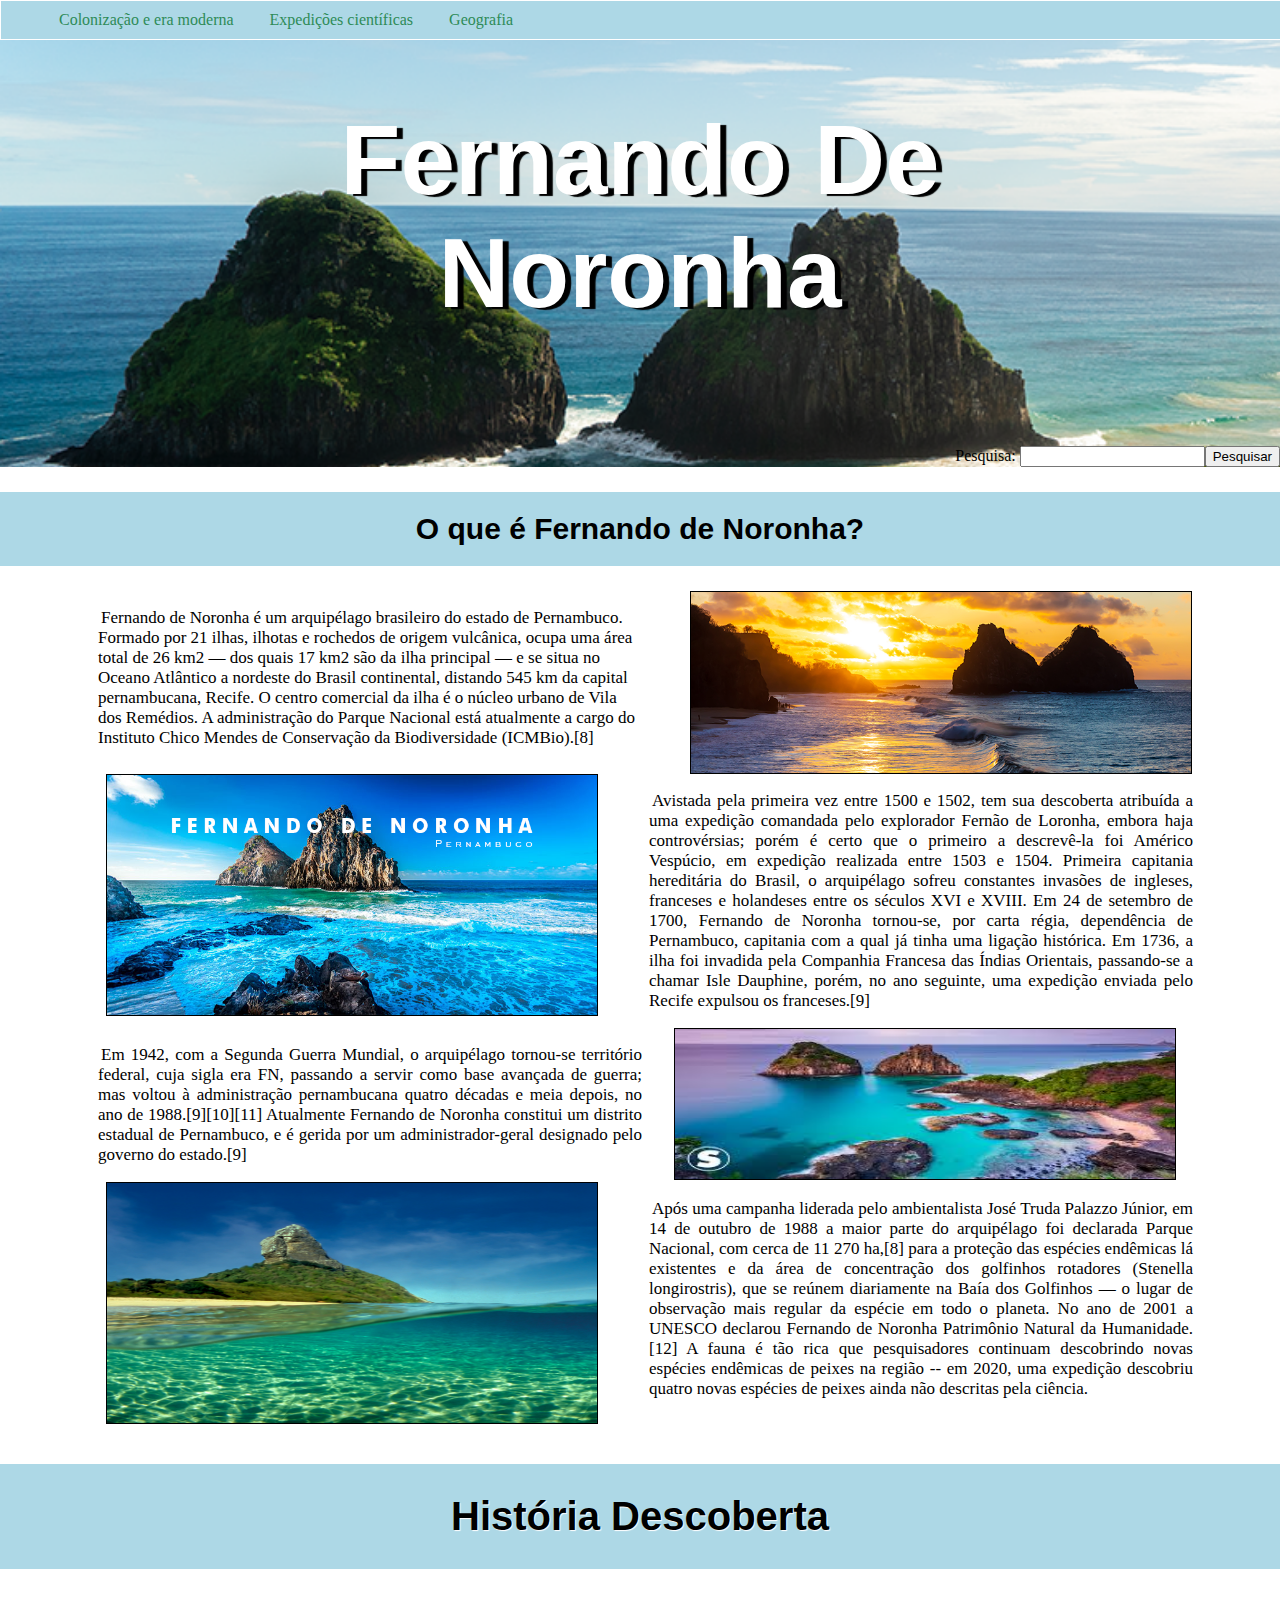
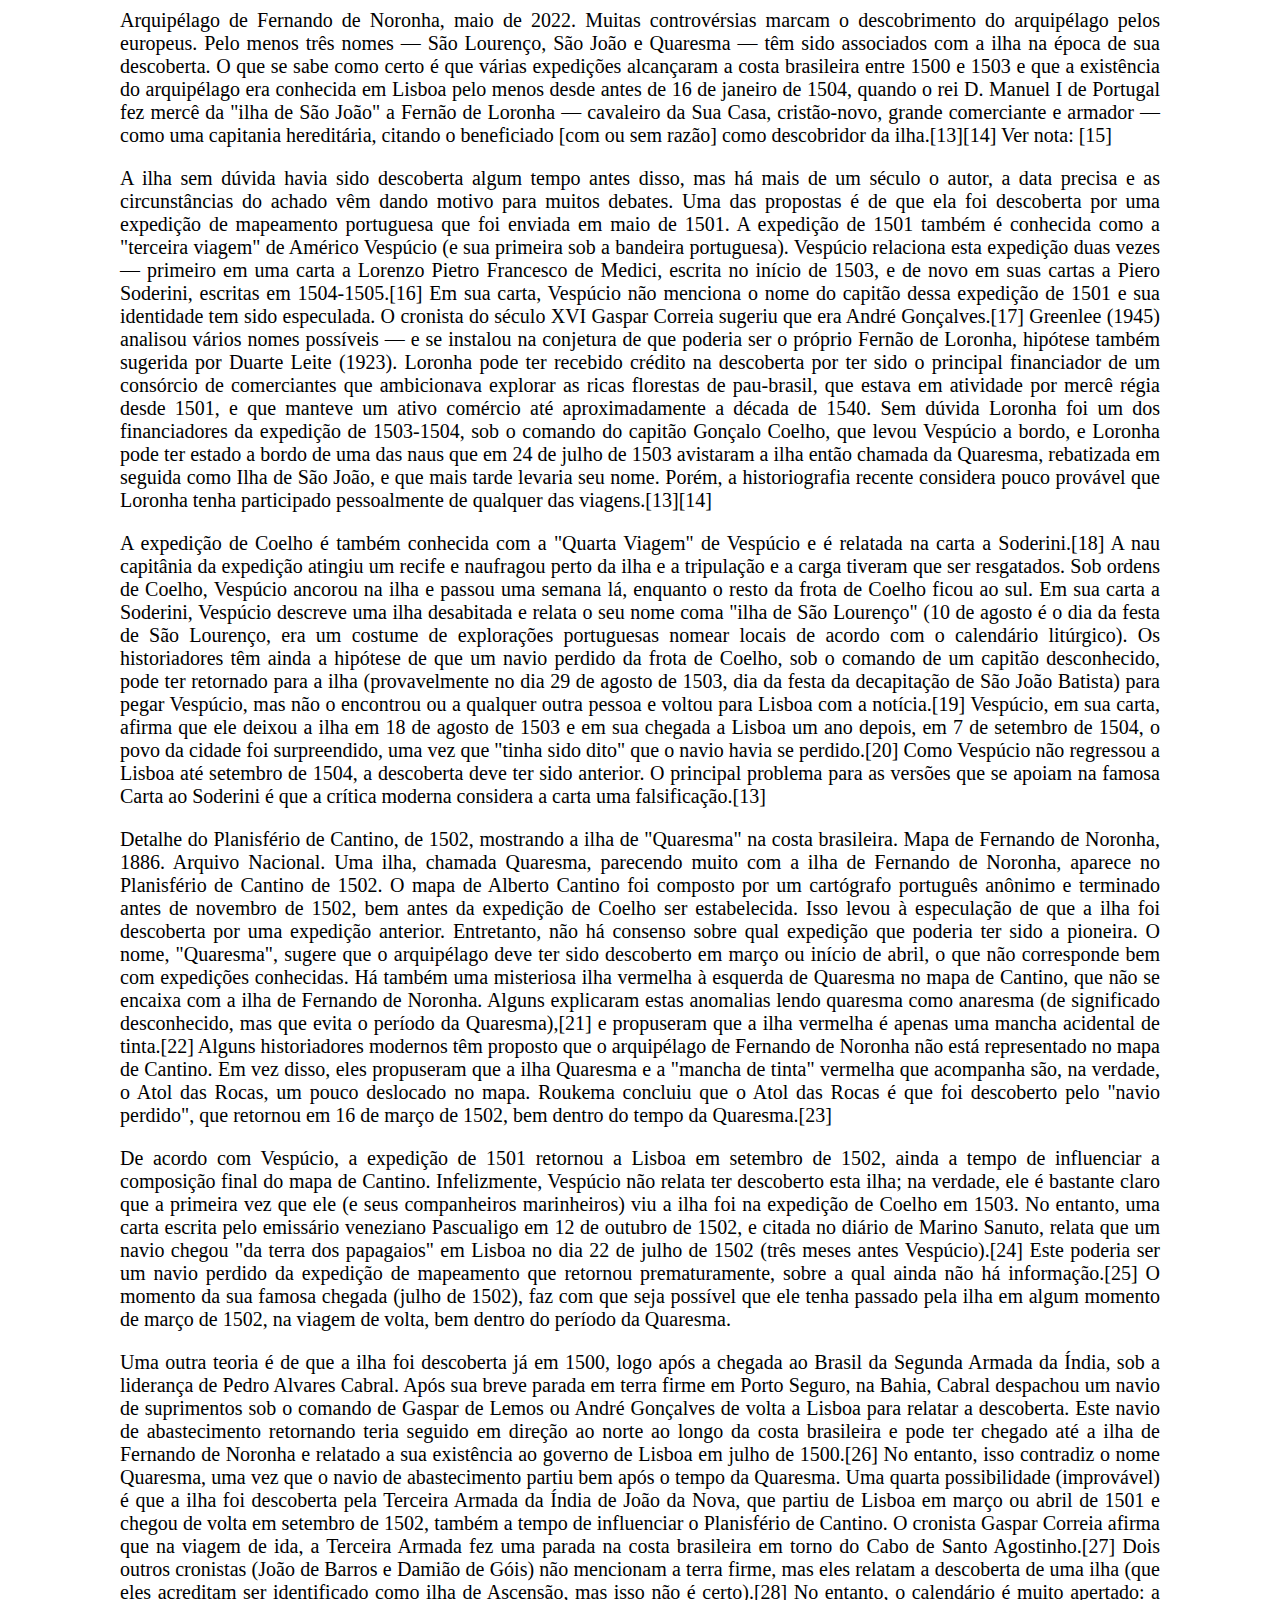
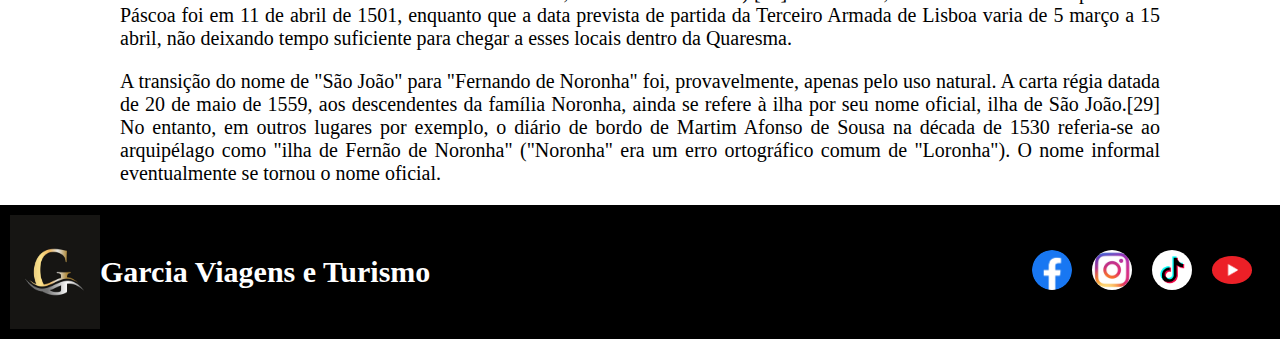
<file: index.html>
<!DOCTYPE html>
<html>
<head>
	<meta charset="utf-8">
	<meta name="viewport" content="width=device-width, initial-scale=1">
	<link rel="stylesheet" type="text/css" href="estilo.css">
	<link rel="shortcut icon" type="image/x-icon" href="imagem/logo.jpg">
	<title>Garcia Viagens e Turismo</title>
</head>
<body>

	<header>
			<div class="container">
				<section class="wallpaper">
					<div class="text">
						<h1>Fernando De Noronha</h1>
					</div>
				</section>
			</div>

				<form id="pesquisa" method="get">
				<p><label>Pesquisa:</label> <input type="text" name="tPesquisa" id="cPesquisa"><input type="submit" value="Pesquisar" /></p>
			</form>


	</header>

	<nav>
		<ul class="menu">
			<li><a href="colonizacao.html">Colonização e era moderna</a></li>
			<li><a href="expedicoes.html">Expedições científicas</a></li>
			<li><a href="geografia.html">Geografia</a></li>	
			
		</ul>
	</nav>



<section class="p">

	<h2>O que é Fernando de Noronha?</h2>
<div class="foto1">
		<p>Fernando de Noronha é um arquipélago brasileiro do estado de Pernambuco. Formado por 21 ilhas, ilhotas
			e rochedos de origem vulcânica, ocupa uma área total de 26 km2 — dos quais 17 km2 são da ilha principal
			— e se situa no Oceano Atlântico a nordeste do Brasil continental, distando 545 km da capital
			pernambucana, Recife. O centro comercial da ilha é o núcleo urbano de Vila dos Remédios. A administração
			do Parque Nacional está atualmente a cargo do Instituto Chico Mendes de Conservação da Biodiversidade
				(ICMBio).[8]</p>

		<img src="imagem/foto1.png">

</div>

<div class="foto2">

	
		<img src="imagem/foto2.png">

		<p>Avistada pela primeira vez entre 1500 e 1502, tem sua descoberta atribuída a uma expedição comandada
			pelo explorador Fernão de Loronha, embora haja controvérsias; porém é certo que o primeiro a descrevê-la
			foi Américo Vespúcio, em expedição realizada entre 1503 e 1504. Primeira capitania hereditária do Brasil, o
			arquipélago sofreu constantes invasões de ingleses, franceses e holandeses entre os séculos XVI e XVIII.
			Em 24 de setembro de 1700, Fernando de Noronha tornou-se, por carta régia, dependência de
			Pernambuco, capitania com a qual já tinha uma ligação histórica. Em 1736, a ilha foi invadida pela
			Companhia Francesa das Índias Orientais, passando-se a chamar Isle Dauphine, porém, no ano seguinte,
			uma expedição enviada pelo Recife expulsou os franceses.[9]</p>
</div>
		<div class="foto3">
		<p>Em 1942, com a Segunda Guerra Mundial, o arquipélago tornou-se território federal, cuja sigla era FN,
			passando a servir como base avançada de guerra; mas voltou à administração pernambucana quatro
			décadas e meia depois, no ano de 1988.[9][10][11] Atualmente Fernando de Noronha constitui um distrito
			estadual de Pernambuco, e é gerida por um administrador-geral designado pelo governo do estado.[9]</p>
		<img src="imagem/foto3.jpg">

		</div>

<div class="foto2">
	<img src="imagem/foto4.png">

		<p>Após uma campanha liderada pelo ambientalista José Truda Palazzo Júnior, em 14 de outubro de 1988 a
			maior parte do arquipélago foi declarada Parque Nacional, com cerca de 11 270 ha,[8] para a proteção das
			espécies endêmicas lá existentes e da área de concentração dos golfinhos rotadores (Stenella longirostris),
			que se reúnem diariamente na Baía dos Golfinhos — o lugar de observação mais regular da espécie em
			todo o planeta. No ano de 2001 a UNESCO declarou Fernando de Noronha Patrimônio Natural da
			Humanidade.[12] A fauna é tão rica que pesquisadores continuam descobrindo novas espécies endêmicas
			de peixes na região -- em 2020, uma expedição descobriu quatro novas espécies de peixes ainda não
			descritas pela ciência.</p>
</div>

</section>
	
	<section>

	<h3>História Descoberta</h3>

<div class="hist">
	<p>Arquipélago de Fernando de Noronha, maio de 2022.
		Muitas controvérsias marcam o descobrimento do arquipélago pelos europeus. Pelo menos três nomes —
		São Lourenço, São João e Quaresma — têm sido associados com a ilha na época de sua descoberta. O
		que se sabe como certo é que várias expedições alcançaram a costa brasileira entre 1500 e 1503 e que a
		existência do arquipélago era conhecida em Lisboa pelo menos desde antes de 16 de janeiro de 1504,
		quando o rei D. Manuel I de Portugal fez mercê da "ilha de São João" a Fernão de Loronha — cavaleiro da
		Sua Casa, cristão-novo, grande comerciante e armador — como uma capitania hereditária, citando o
		beneficiado [com ou sem razão] como descobridor da ilha.[13][14] Ver nota: [15]</p>

	<p>A ilha sem dúvida havia sido descoberta algum tempo antes disso, mas há mais de um século o autor, a
		data precisa e as circunstâncias do achado vêm dando motivo para muitos debates. Uma das propostas é
		de que ela foi descoberta por uma expedição de mapeamento portuguesa que foi enviada em maio de 1501.
		A expedição de 1501 também é conhecida como a "terceira viagem" de Américo Vespúcio (e sua primeira
		sob a bandeira portuguesa). Vespúcio relaciona esta expedição duas vezes — primeiro em uma carta a
		Lorenzo Pietro Francesco de Medici, escrita no início de 1503, e de novo em suas cartas a Piero Soderini,
		escritas em 1504-1505.[16] Em sua carta, Vespúcio não menciona o nome do capitão dessa expedição de
		1501 e sua identidade tem sido especulada. O cronista do século XVI Gaspar Correia sugeriu que era André
		Gonçalves.[17] Greenlee (1945) analisou vários nomes possíveis — e se instalou na conjetura de que
		poderia ser o próprio Fernão de Loronha, hipótese também sugerida por Duarte Leite (1923). Loronha pode
		ter recebido crédito na descoberta por ter sido o principal financiador de um consórcio de comerciantes que
		ambicionava explorar as ricas florestas de pau-brasil, que estava em atividade por mercê régia desde 1501,
		e que manteve um ativo comércio até aproximadamente a década de 1540. Sem dúvida Loronha foi um dos

		financiadores da expedição de 1503-1504, sob o comando do capitão Gonçalo Coelho, que levou Vespúcio
		a bordo, e Loronha pode ter estado a bordo de uma das naus que em 24 de julho de 1503 avistaram a ilha
		então chamada da Quaresma, rebatizada em seguida como Ilha de São João, e que mais tarde levaria seu
		nome. Porém, a historiografia recente considera pouco provável que Loronha tenha participado
		pessoalmente de qualquer das viagens.[13][14]</p>

		<p>A expedição de Coelho é também conhecida com a "Quarta Viagem" de Vespúcio e é relatada na carta a
			Soderini.[18] A nau capitânia da expedição atingiu um recife e naufragou perto da ilha e a tripulação e a
			carga tiveram que ser resgatados. Sob ordens de Coelho, Vespúcio ancorou na ilha e passou uma semana
			lá, enquanto o resto da frota de Coelho ficou ao sul. Em sua carta a Soderini, Vespúcio descreve uma ilha
			desabitada e relata o seu nome coma "ilha de São Lourenço" (10 de agosto é o dia da festa de São
			Lourenço, era um costume de explorações portuguesas nomear locais de acordo com o calendário litúrgico).
			Os historiadores têm ainda a hipótese de que um navio perdido da frota de Coelho, sob o comando de um
			capitão desconhecido, pode ter retornado para a ilha (provavelmente no dia 29 de agosto de 1503, dia da
			festa da decapitação de São João Batista) para pegar Vespúcio, mas não o encontrou ou a qualquer outra
			pessoa e voltou para Lisboa com a notícia.[19] Vespúcio, em sua carta, afirma que ele deixou a ilha em 18
			de agosto de 1503 e em sua chegada a Lisboa um ano depois, em 7 de setembro de 1504, o povo da
			cidade foi surpreendido, uma vez que "tinha sido dito" que o navio havia se perdido.[20] Como Vespúcio não
			regressou a Lisboa até setembro de 1504, a descoberta deve ter sido anterior. O principal problema para as
			versões que se apoiam na famosa Carta ao Soderini é que a crítica moderna considera a carta uma
			falsificação.[13]</p>

			<p>Detalhe do Planisfério de Cantino, de 1502, mostrando a ilha de "Quaresma" na costa brasileira.
				Mapa de Fernando de Noronha, 1886. Arquivo Nacional.
				Uma ilha, chamada Quaresma, parecendo muito com a ilha de Fernando de Noronha, aparece no
				Planisfério de Cantino de 1502. O mapa de Alberto Cantino foi composto por um cartógrafo português
				anônimo e terminado antes de novembro de 1502, bem antes da expedição de Coelho ser estabelecida.
				Isso levou à especulação de que a ilha foi descoberta por uma expedição anterior. Entretanto, não há
				consenso sobre qual expedição que poderia ter sido a pioneira. O nome, "Quaresma", sugere que o
				arquipélago deve ter sido descoberto em março ou início de abril, o que não corresponde bem com
				expedições conhecidas. Há também uma misteriosa ilha vermelha à esquerda de Quaresma no mapa de
				Cantino, que não se encaixa com a ilha de Fernando de Noronha. Alguns explicaram estas anomalias lendo
				quaresma como anaresma (de significado desconhecido, mas que evita o período da Quaresma),[21] e
				propuseram que a ilha vermelha é apenas uma mancha acidental de tinta.[22] Alguns historiadores
				modernos têm proposto que o arquipélago de Fernando de Noronha não está representado no mapa de
				Cantino. Em vez disso, eles propuseram que a ilha Quaresma e a "mancha de tinta" vermelha que
				acompanha são, na verdade, o Atol das Rocas, um pouco deslocado no mapa. Roukema concluiu que o Atol
				das Rocas é que foi descoberto pelo "navio perdido", que retornou em 16 de março de 1502, bem dentro do
				tempo da Quaresma.[23]</p>

			<p>De acordo com Vespúcio, a expedição de 1501 retornou a Lisboa em setembro de 1502, ainda a tempo de
				influenciar a composição final do mapa de Cantino. Infelizmente, Vespúcio não relata ter descoberto esta
				ilha; na verdade, ele é bastante claro que a primeira vez que ele (e seus companheiros marinheiros) viu a
				ilha foi na expedição de Coelho em 1503. No entanto, uma carta escrita pelo emissário veneziano
				Pascualigo em 12 de outubro de 1502, e citada no diário de Marino Sanuto, relata que um navio chegou "da
				terra dos papagaios" em Lisboa no dia 22 de julho de 1502 (três meses antes Vespúcio).[24] Este poderia
				ser um navio perdido da expedição de mapeamento que retornou prematuramente, sobre a qual ainda não
				há informação.[25] O momento da sua famosa chegada (julho de 1502), faz com que seja possível que ele
				tenha passado pela ilha em algum momento de março de 1502, na viagem de volta, bem dentro do período
				da Quaresma.</p>

			<p>Uma outra teoria é de que a ilha foi descoberta já em 1500, logo após a chegada ao Brasil da Segunda
				Armada da Índia, sob a liderança de Pedro Alvares Cabral. Após sua breve parada em terra firme em Porto

				Seguro, na Bahia, Cabral despachou um navio de suprimentos sob o comando de Gaspar de Lemos ou
				André Gonçalves de volta a Lisboa para relatar a descoberta. Este navio de abastecimento retornando teria
				seguido em direção ao norte ao longo da costa brasileira e pode ter chegado até a ilha de Fernando de
				Noronha e relatado a sua existência ao governo de Lisboa em julho de 1500.[26] No entanto, isso contradiz
				o nome Quaresma, uma vez que o navio de abastecimento partiu bem após o tempo da Quaresma. Uma
				quarta possibilidade (improvável) é que a ilha foi descoberta pela Terceira Armada da Índia de João da
				Nova, que partiu de Lisboa em março ou abril de 1501 e chegou de volta em setembro de 1502, também a
				tempo de influenciar o Planisfério de Cantino. O cronista Gaspar Correia afirma que na viagem de ida, a
				Terceira Armada fez uma parada na costa brasileira em torno do Cabo de Santo Agostinho.[27] Dois outros
				cronistas (João de Barros e Damião de Góis) não mencionam a terra firme, mas eles relatam a descoberta
				de uma ilha (que eles acreditam ser identificado como ilha de Ascensão, mas isso não é certo).[28] No
				entanto, o calendário é muito apertado: a Páscoa foi em 11 de abril de 1501, enquanto que a data prevista
				de partida da Terceiro Armada de Lisboa varia de 5 março a 15 abril, não deixando tempo suficiente para
				chegar a esses locais dentro da Quaresma.</p>

				<p>A transição do nome de "São João" para "Fernando de Noronha" foi, provavelmente, apenas pelo uso
				natural. A carta régia datada de 20 de maio de 1559, aos descendentes da família Noronha, ainda se refere
				à ilha por seu nome oficial, ilha de São João.[29] No entanto, em outros lugares por exemplo, o diário de
				bordo de Martim Afonso de Sousa na década de 1530 referia-se ao arquipélago como "ilha de Fernão de
				Noronha" ("Noronha" era um erro ortográfico comum de "Loronha"). O nome informal eventualmente se
				tornou o nome oficial.</p>
</div>
</section>

<footer>

<div class="foto4">

<img src="imagem/logo.jpg">	
	<h4>Garcia Viagens e Turismo</h4>
<div class="redes">

<a href="https://pt-br.facebook.com"><img src="imagem/face.png"></a>
<a href="https://www.instagram.com"><img src="imagem/insta.webp"></a>
<a href="https://www.tiktok.com/pt-BR/"><img src="imagem/tiktok.png"></a>
<a href="https://www.youtube.com"><img src="imagem/yt.png"></a>

</div>


</footer>

</body>
</html>
</file>
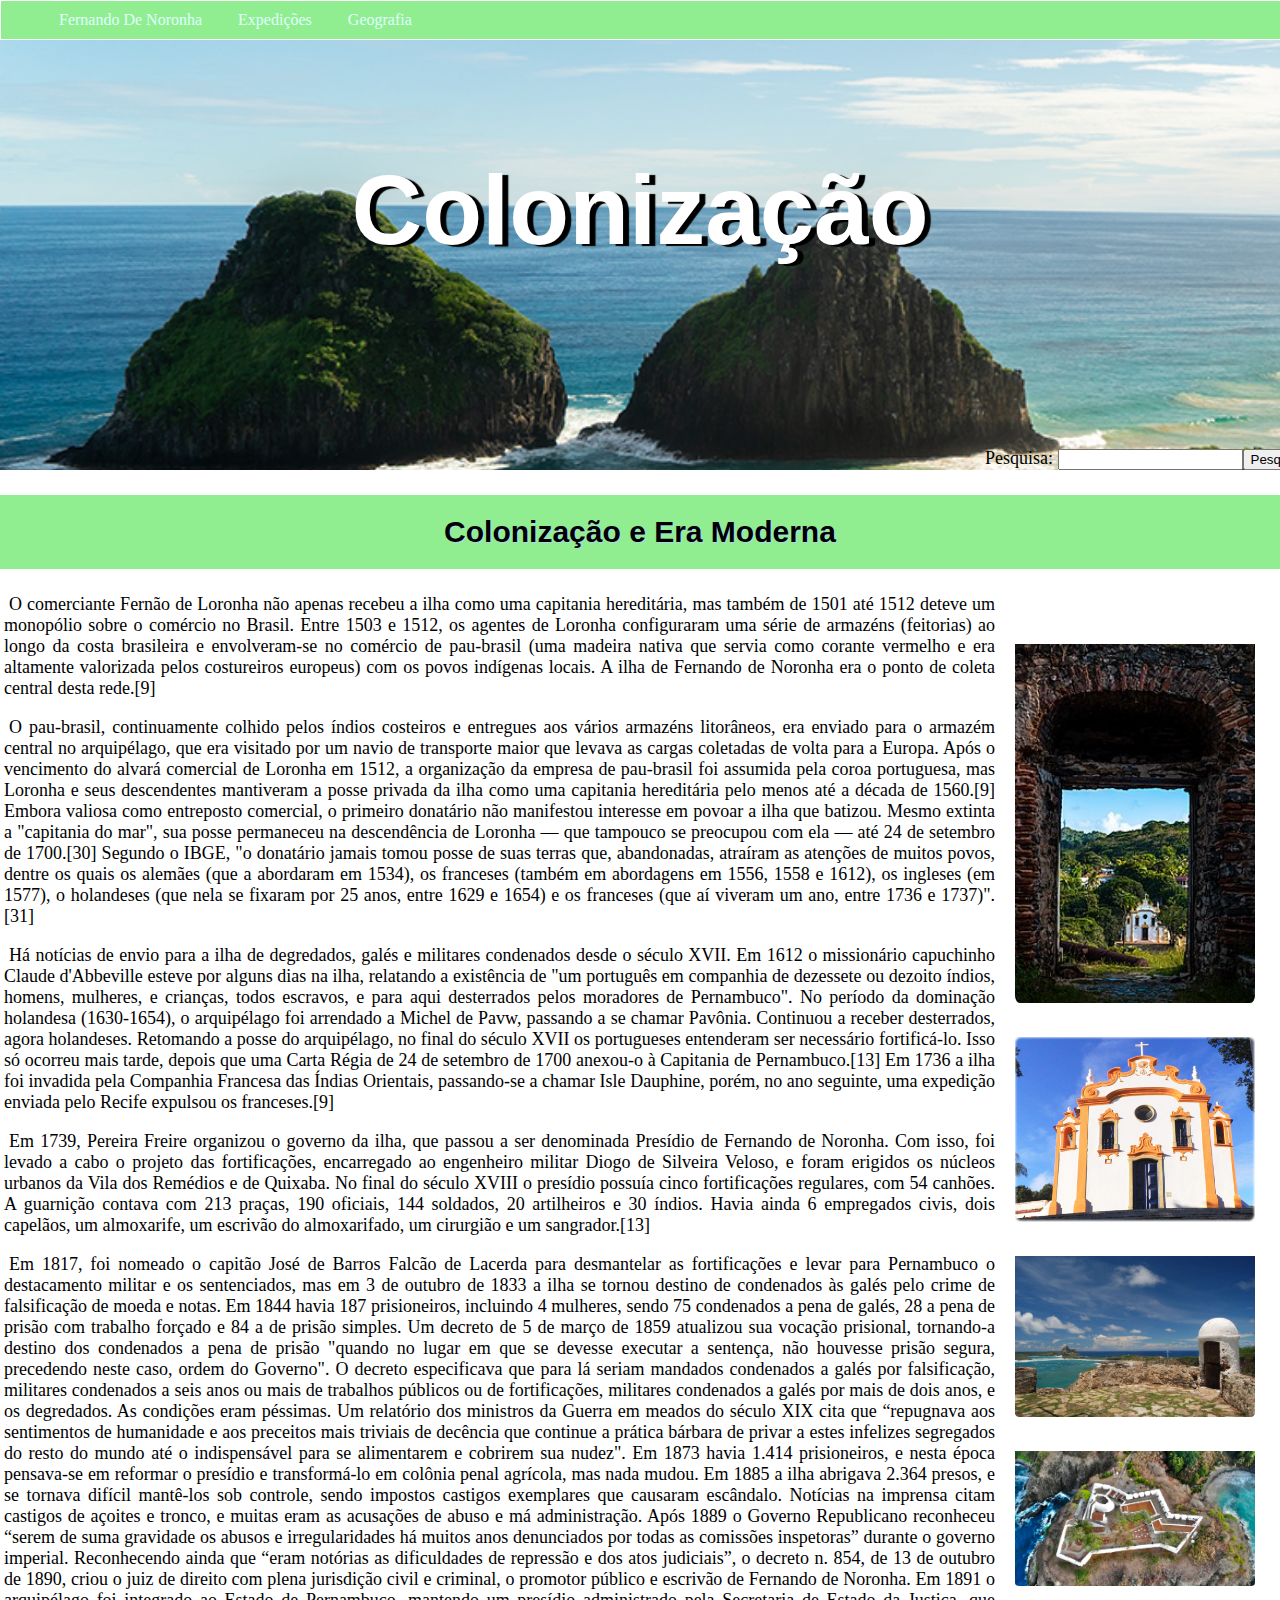
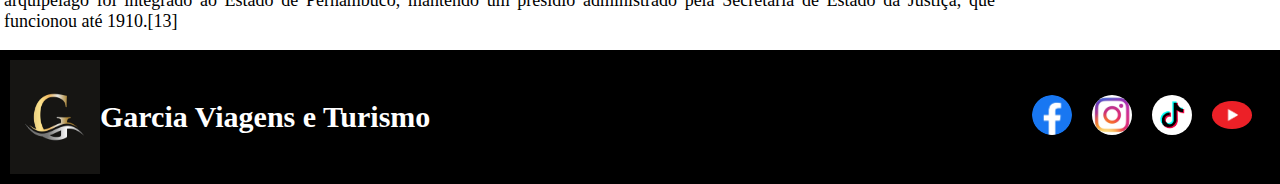
<file: colonizacao.html>
<!DOCTYPE html>
<html>
<head>
	<meta charset="utf-8">
	<meta name="viewport" content="width=device-width, initial-scale=1">
	<link rel="stylesheet" type="text/css" href="estilo2.css">
	<link rel="shortcut icon" type="image/x-icon" href="imagem/logo.jpg">
	<title>Garcia Viagens e Turismo</title>
</head>
<body>

	<header>
			<div class="container">
				<section class="wallpaper">
					<div class="text">
						<h1>Colonização</h1>
					</div>
				</section>
			</div>

				<form id="pesquisa" method="get">
				<p><label>Pesquisa:</label> <input type="text" name="tPesquisa" id="cPesquisa"><input type="submit" value="Pesquisar" /></p>
			</form>


	</header>

	<nav>
		<ul class="menu">
			<li><a href="index.html">Fernando De Noronha</a></li>
			<li><a href="expedicoes.html">Expedições</a></li>
			<li><a href="geografia.html">Geografia</a></li>	
		
		</ul>
	</nav>
<section>


<h2>Colonização e Era Moderna</h2>

<aside>
    <img src="imagem/foto6.jpg">
    <img src="imagem/foto7.jpg">
    <img src="imagem/foto8.jpg">
    <img src="imagem/foto9.jpg">
</aside>

			<p>O comerciante Fernão de Loronha não apenas recebeu a ilha como uma capitania hereditária, mas também
			de 1501 até 1512 deteve um monopólio sobre o comércio no Brasil. Entre 1503 e 1512, os agentes de
			Loronha configuraram uma série de armazéns (feitorias) ao longo da costa brasileira e envolveram-se no
			comércio de pau-brasil (uma madeira nativa que servia como corante vermelho e era altamente valorizada
			pelos costureiros europeus) com os povos indígenas locais. A ilha de Fernando de Noronha era o ponto de
			coleta central desta rede.[9]</p>

			<p>O pau-brasil, continuamente colhido pelos índios costeiros e entregues aos vários armazéns litorâneos, era
				enviado para o armazém central no arquipélago, que era visitado por um navio de transporte maior que
				levava as cargas coletadas de volta para a Europa. Após o vencimento do alvará comercial de Loronha em
				1512, a organização da empresa de pau-brasil foi assumida pela coroa portuguesa, mas Loronha e seus
				descendentes mantiveram a posse privada da ilha como uma capitania hereditária pelo menos até a década
				de 1560.[9] Embora valiosa como entreposto comercial, o primeiro donatário não manifestou interesse em
				povoar a ilha que batizou. Mesmo extinta a "capitania do mar", sua posse permaneceu na descendência de
				Loronha — que tampouco se preocupou com ela — até 24 de setembro de 1700.[30] Segundo o IBGE, "o
				donatário jamais tomou posse de suas terras que, abandonadas, atraíram as atenções de muitos povos,
				dentre os quais os alemães (que a abordaram em 1534), os franceses (também em abordagens em 1556,
				1558 e 1612), os ingleses (em 1577), o holandeses (que nela se fixaram por 25 anos, entre 1629 e 1654) e
				os franceses (que aí viveram um ano, entre 1736 e 1737)".[31]</p>

			<p>Há notícias de envio para a ilha de degredados, galés e militares condenados desde o século XVII. Em 1612
				o missionário capuchinho Claude d'Abbeville esteve por alguns dias na ilha, relatando a existência de "um
				português em companhia de dezessete ou dezoito índios, homens, mulheres, e crianças, todos escravos, e
				para aqui desterrados pelos moradores de Pernambuco". No período da dominação holandesa (1630-1654),
				o arquipélago foi arrendado a Michel de Pavw, passando a se chamar Pavônia. Continuou a receber
				desterrados, agora holandeses. Retomando a posse do arquipélago, no final do século XVII os portugueses
				entenderam ser necessário fortificá-lo. Isso só ocorreu mais tarde, depois que uma Carta Régia de 24 de
				setembro de 1700 anexou-o à Capitania de Pernambuco.[13] Em 1736 a ilha foi invadida pela Companhia
				Francesa das Índias Orientais, passando-se a chamar Isle Dauphine, porém, no ano seguinte, uma
				expedição enviada pelo Recife expulsou os franceses.[9]</p>

		<p>	Em 1739, Pereira Freire organizou o governo da ilha, que passou a ser denominada Presídio de Fernando
			de Noronha. Com isso, foi levado a cabo o projeto das fortificações, encarregado ao engenheiro militar
			Diogo de Silveira Veloso, e foram erigidos os núcleos urbanos da Vila dos Remédios e de Quixaba. No final
			do século XVIII o presídio possuía cinco fortificações regulares, com 54 canhões. A guarnição contava com
			213 praças, 190 oficiais, 144 soldados, 20 artilheiros e 30 índios. Havia ainda 6 empregados civis, dois
			capelãos, um almoxarife, um escrivão do almoxarifado, um cirurgião e um sangrador.[13]</p>

		<p>Em 1817, foi nomeado o capitão José de Barros Falcão de Lacerda para desmantelar as fortificações e levar
			para Pernambuco o destacamento militar e os sentenciados, mas em 3 de outubro de 1833 a ilha se tornou
			destino de condenados às galés pelo crime de falsificação de moeda e notas. Em 1844 havia 187
			prisioneiros, incluindo 4 mulheres, sendo 75 condenados a pena de galés, 28 a pena de prisão com trabalho
			forçado e 84 a de prisão simples. Um decreto de 5 de março de 1859 atualizou sua vocação prisional,
			tornando-a destino dos condenados a pena de prisão "quando no lugar em que se devesse executar a
			sentença, não houvesse prisão segura, precedendo neste caso, ordem do Governo". O decreto especificava
			que para lá seriam mandados condenados a galés por falsificação, militares condenados a seis anos ou
			mais de trabalhos públicos ou de fortificações, militares condenados a galés por mais de dois anos, e os
			degredados. As condições eram péssimas. Um relatório dos ministros da Guerra em meados do século XIX
			cita que “repugnava aos sentimentos de humanidade e aos preceitos mais triviais de decência que continue
			a prática bárbara de privar a estes infelizes segregados do resto do mundo até o indispensável para se
			alimentarem e cobrirem sua nudez". Em 1873 havia 1.414 prisioneiros, e nesta época pensava-se em
			reformar o presídio e transformá-lo em colônia penal agrícola, mas nada mudou. Em 1885 a ilha abrigava
			2.364 presos, e se tornava difícil mantê-los sob controle, sendo impostos castigos exemplares que
			causaram escândalo. Notícias na imprensa citam castigos de açoites e tronco, e muitas eram as acusações
			de abuso e má administração. Após 1889 o Governo Republicano reconheceu “serem de suma gravidade os
			abusos e irregularidades há muitos anos denunciados por todas as comissões inspetoras” durante o
			governo imperial. Reconhecendo ainda que “eram notórias as dificuldades de repressão e dos atos
			judiciais”, o decreto n. 854, de 13 de outubro de 1890, criou o juiz de direito com plena jurisdição civil e
			criminal, o promotor público e escrivão de Fernando de Noronha. Em 1891 o arquipélago foi integrado ao
			Estado de Pernambuco, mantendo um presídio administrado pela Secretaria de Estado da Justiça, que
			funcionou até 1910.[13]</p>
	</section>
<footer>

<div class="foto4">

<img src="imagem/logo.jpg">	
	<h4>Garcia Viagens e Turismo</h4>
<div class="redes">

<a href="https://pt-br.facebook.com"><img src="imagem/face.png"></a>
<a href="https://www.instagram.com"><img src="imagem/insta.webp"></a>
<a href="https://www.tiktok.com/pt-BR/"><img src="imagem/tiktok.png"></a>
<a href="https://www.youtube.com"><img src="imagem/yt.png"></a>

</div>





</footer>
</body>


</html>
</file>
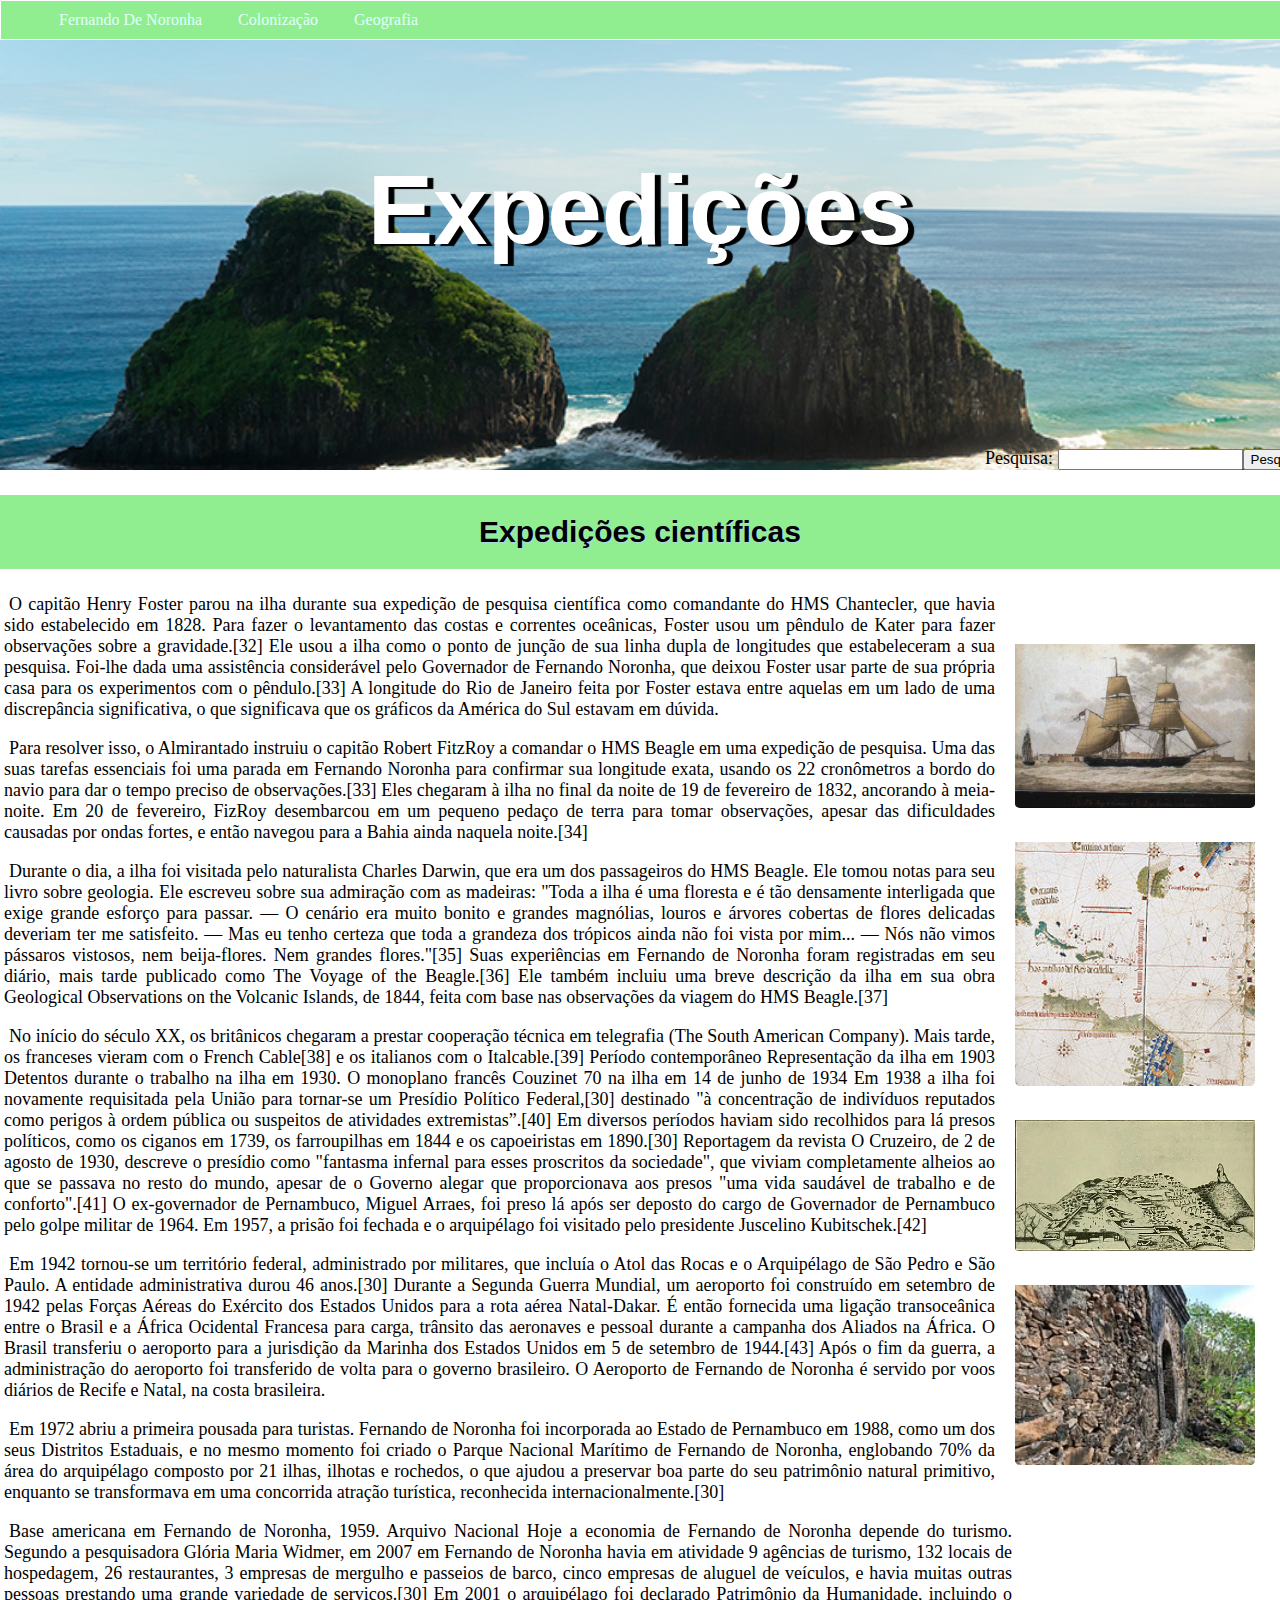
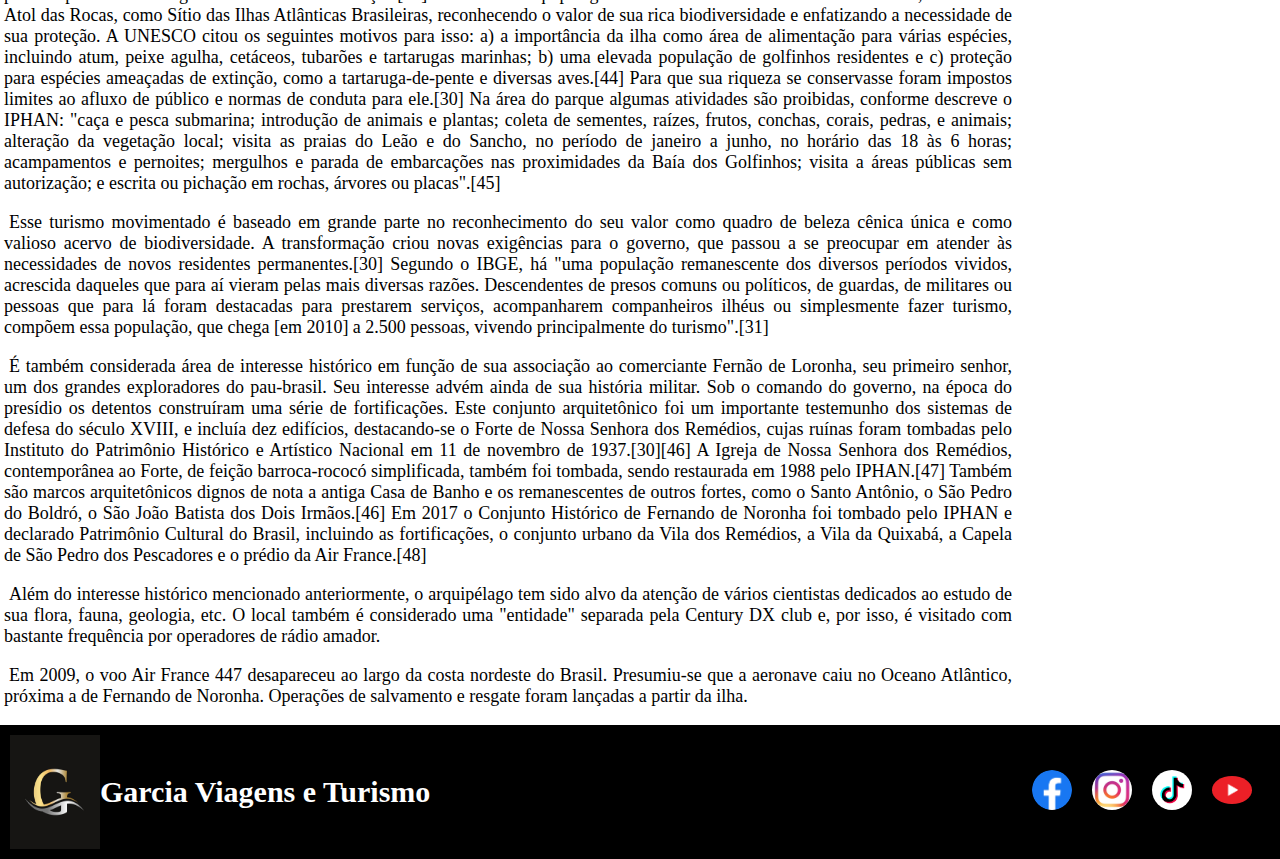
<file: expedicoes.html>
<!DOCTYPE html>
<html>
<head>
	<meta charset="utf-8">
	<meta name="viewport" content="width=device-width, initial-scale=1">
	<link rel="stylesheet" type="text/css" href="estilo2.css">
	<link rel="shortcut icon" type="image/x-icon" href="imagem/logo.jpg">
	<title>Garcia Viagens e Turismo</title>
</head>
<body>

	<header>
			<div class="container">
				<section class="wallpaper">
					<div class="text">
						<h1>Expedições</h1>
					</div>
				</section>
			</div>

				<form id="pesquisa" method="get">
				<p><label>Pesquisa:</label> <input type="text" name="tPesquisa" id="cPesquisa"><input type="submit" value="Pesquisar" /></p>
			</form>


	</header>

	<nav>
		<ul class="menu">
			<li><a href="index.html">Fernando De Noronha</a></li>
			<li><a href="colonizacao.html">Colonização</a></li>
			<li><a href="geografia.html">Geografia</a></li>	
			
		</ul>
	</nav>
<section>


<h2>Expedições científicas</h2>

<aside>
    <img src="imagem/foto10.jpg">
    <img src="imagem/foto11.jpg">
    <img src="imagem/foto12.jpg">
    <img src="imagem/foto13.jpg">
</aside>

			<p>O capitão Henry Foster parou na ilha durante sua expedição de pesquisa científica como comandante do
				HMS Chantecler, que havia sido estabelecido em 1828. Para fazer o levantamento das costas e correntes
				oceânicas, Foster usou um pêndulo de Kater para fazer observações sobre a gravidade.[32] Ele usou a ilha
				como o ponto de junção de sua linha dupla de longitudes que estabeleceram a sua pesquisa. Foi-lhe dada
				uma assistência considerável pelo Governador de Fernando Noronha, que deixou Foster usar parte de sua
				própria casa para os experimentos com o pêndulo.[33] A longitude do Rio de Janeiro feita por Foster estava
				entre aquelas em um lado de uma discrepância significativa, o que significava que os gráficos da América do
				Sul estavam em dúvida.</p>

			<p>Para resolver isso, o Almirantado instruiu o capitão Robert FitzRoy a comandar o HMS Beagle em uma
				expedição de pesquisa. Uma das suas tarefas essenciais foi uma parada em Fernando Noronha para
				confirmar sua longitude exata, usando os 22 cronômetros a bordo do navio para dar o tempo preciso de
				observações.[33] Eles chegaram à ilha no final da noite de 19 de fevereiro de 1832, ancorando à meia-noite.
				Em 20 de fevereiro, FizRoy desembarcou em um pequeno pedaço de terra para tomar observações, apesar
				das dificuldades causadas por ondas fortes, e então navegou para a Bahia ainda naquela noite.[34]</p>

			<p>Durante o dia, a ilha foi visitada pelo naturalista Charles Darwin, que era um dos passageiros do HMS
				Beagle. Ele tomou notas para seu livro sobre geologia. Ele escreveu sobre sua admiração com as madeiras:
				"Toda a ilha é uma floresta e é tão densamente interligada que exige grande esforço para passar. — O
				cenário era muito bonito e grandes magnólias, louros e árvores cobertas de flores delicadas deveriam ter me
				satisfeito. — Mas eu tenho certeza que toda a grandeza dos trópicos ainda não foi vista por mim... — Nós
				não vimos pássaros vistosos, nem beija-flores. Nem grandes flores."[35] Suas experiências em Fernando de

				Noronha foram registradas em seu diário, mais tarde publicado como The Voyage of the Beagle.[36] Ele
				também incluiu uma breve descrição da ilha em sua obra Geological Observations on the Volcanic Islands,
				de 1844, feita com base nas observações da viagem do HMS Beagle.[37]</p>

		<p>	No início do século XX, os britânicos chegaram a prestar cooperação técnica em telegrafia (The South
			American Company). Mais tarde, os franceses vieram com o French Cable[38] e os italianos com o
			Italcable.[39]
			Período contemporâneo
			Representação da ilha em 1903
			Detentos durante o trabalho na ilha em 1930.
			O monoplano francês Couzinet 70 na ilha em 14 de junho de 1934
			Em 1938 a ilha foi novamente requisitada pela União para tornar-se um Presídio Político Federal,[30]
			destinado "à concentração de indivíduos reputados como perigos à ordem pública ou suspeitos de
			atividades extremistas”.[40] Em diversos períodos haviam sido recolhidos para lá presos políticos, como os
			ciganos em 1739, os farroupilhas em 1844 e os capoeiristas em 1890.[30] Reportagem da revista O
			Cruzeiro, de 2 de agosto de 1930, descreve o presídio como "fantasma infernal para esses proscritos da
			sociedade", que viviam completamente alheios ao que se passava no resto do mundo, apesar de o Governo
			alegar que proporcionava aos presos "uma vida saudável de trabalho e de conforto".[41] O ex-governador
			de Pernambuco, Miguel Arraes, foi preso lá após ser deposto do cargo de Governador de Pernambuco pelo
			golpe militar de 1964. Em 1957, a prisão foi fechada e o arquipélago foi visitado pelo presidente Juscelino
			Kubitschek.[42]</p>

		<p>Em 1942 tornou-se um território federal, administrado por militares, que incluía o Atol das Rocas e o
			Arquipélago de São Pedro e São Paulo. A entidade administrativa durou 46 anos.[30] Durante a Segunda
			Guerra Mundial, um aeroporto foi construído em setembro de 1942 pelas Forças Aéreas do Exército dos
			Estados Unidos para a rota aérea Natal-Dakar. É então fornecida uma ligação transoceânica entre o Brasil e
			a África Ocidental Francesa para carga, trânsito das aeronaves e pessoal durante a campanha dos Aliados
			na África. O Brasil transferiu o aeroporto para a jurisdição da Marinha dos Estados Unidos em 5 de setembro
			de 1944.[43] Após o fim da guerra, a administração do aeroporto foi transferido de volta para o governo
			brasileiro. O Aeroporto de Fernando de Noronha é servido por voos diários de Recife e Natal, na costa
			brasileira.</p>

			<p>Em 1972 abriu a primeira pousada para turistas. Fernando de Noronha foi incorporada ao Estado de
			Pernambuco em 1988, como um dos seus Distritos Estaduais, e no mesmo momento foi criado o Parque
			Nacional Marítimo de Fernando de Noronha, englobando 70% da área do arquipélago composto por 21
			ilhas, ilhotas e rochedos, o que ajudou a preservar boa parte do seu patrimônio natural primitivo, enquanto
			se transformava em uma concorrida atração turística, reconhecida internacionalmente.[30]</p>

			<p>Base americana em Fernando de Noronha, 1959. Arquivo Nacional
			Hoje a economia de Fernando de Noronha depende do turismo. Segundo a pesquisadora Glória Maria
			Widmer, em 2007 em Fernando de Noronha havia em atividade 9 agências de turismo, 132 locais de
			hospedagem, 26 restaurantes, 3 empresas de mergulho e passeios de barco, cinco empresas de aluguel de
			veículos, e havia muitas outras pessoas prestando uma grande variedade de serviços.[30] Em 2001 o
			arquipélago foi declarado Patrimônio da Humanidade, incluindo o Atol das Rocas, como Sítio das Ilhas
			Atlânticas Brasileiras, reconhecendo o valor de sua rica biodiversidade e enfatizando a necessidade de sua
			proteção. A UNESCO citou os seguintes motivos para isso: a) a importância da ilha como área de
			alimentação para várias espécies, incluindo atum, peixe agulha, cetáceos, tubarões e tartarugas marinhas;
			b) uma elevada população de golfinhos residentes e c) proteção para espécies ameaçadas de extinção,
			como a tartaruga-de-pente e diversas aves.[44] Para que sua riqueza se conservasse foram impostos limites
			ao afluxo de público e normas de conduta para ele.[30] Na área do parque algumas atividades são
			proibidas, conforme descreve o IPHAN: "caça e pesca submarina; introdução de animais e plantas; coleta de
			sementes, raízes, frutos, conchas, corais, pedras, e animais; alteração da vegetação local; visita as praias
			do Leão e do Sancho, no período de janeiro a junho, no horário das 18 às 6 horas; acampamentos e
			pernoites; mergulhos e parada de embarcações nas proximidades da Baía dos Golfinhos; visita a áreas
			públicas sem autorização; e escrita ou pichação em rochas, árvores ou placas".[45]</p>

			<p>Esse turismo movimentado é baseado em grande parte no reconhecimento do seu valor como quadro de
				beleza cênica única e como valioso acervo de biodiversidade. A transformação criou novas exigências para
				o governo, que passou a se preocupar em atender às necessidades de novos residentes permanentes.[30]
				Segundo o IBGE, há "uma população remanescente dos diversos períodos vividos, acrescida daqueles que
				para aí vieram pelas mais diversas razões. Descendentes de presos comuns ou políticos, de guardas, de
				militares ou pessoas que para lá foram destacadas para prestarem serviços, acompanharem companheiros
				ilhéus ou simplesmente fazer turismo, compõem essa população, que chega [em 2010] a 2.500 pessoas,
				vivendo principalmente do turismo".[31]</p>

			<p>É também considerada área de interesse histórico em função de sua associação ao comerciante Fernão de
			Loronha, seu primeiro senhor, um dos grandes exploradores do pau-brasil. Seu interesse advém ainda de
			sua história militar. Sob o comando do governo, na época do presídio os detentos construíram uma série de
			fortificações. Este conjunto arquitetônico foi um importante testemunho dos sistemas de defesa do século
			XVIII, e incluía dez edifícios, destacando-se o Forte de Nossa Senhora dos Remédios, cujas ruínas foram
			tombadas pelo Instituto do Patrimônio Histórico e Artístico Nacional em 11 de novembro de 1937.[30][46] A
			Igreja de Nossa Senhora dos Remédios, contemporânea ao Forte, de feição barroca-rococó simplificada,
			também foi tombada, sendo restaurada em 1988 pelo IPHAN.[47] Também são marcos arquitetônicos
			dignos de nota a antiga Casa de Banho e os remanescentes de outros fortes, como o Santo Antônio, o São
			Pedro do Boldró, o São João Batista dos Dois Irmãos.[46] Em 2017 o Conjunto Histórico de Fernando de
			Noronha foi tombado pelo IPHAN e declarado Patrimônio Cultural do Brasil, incluindo as fortificações, o
			conjunto urbano da Vila dos Remédios, a Vila da Quixabá, a Capela de São Pedro dos Pescadores e o
			prédio da Air France.[48]</p>
			<p>Além do interesse histórico mencionado anteriormente, o arquipélago tem sido alvo da atenção de vários
			cientistas dedicados ao estudo de sua flora, fauna, geologia, etc. O local também é considerado uma
			"entidade" separada pela Century DX club e, por isso, é visitado com bastante frequência por operadores de
			rádio amador.</p>

			<p>Em 2009, o voo Air France 447 desapareceu ao largo da costa nordeste do Brasil. Presumiu-se que a
			aeronave caiu no Oceano Atlântico, próxima a de Fernando de Noronha. Operações de salvamento e
			resgate foram lançadas a partir da ilha.</p>
	</section>
<footer>

<div class="foto4">

<img src="imagem/logo.jpg">	
	<h4>Garcia Viagens e Turismo</h4>
<div class="redes">

<a href="https://pt-br.facebook.com"><img src="imagem/face.png"></a>
<a href="https://www.instagram.com"><img src="imagem/insta.webp"></a>
<a href="https://www.tiktok.com/pt-BR/"><img src="imagem/tiktok.png"></a>
<a href="https://www.youtube.com"><img src="imagem/yt.png"></a>

</div>





</footer>
</body>


</html>
</file>
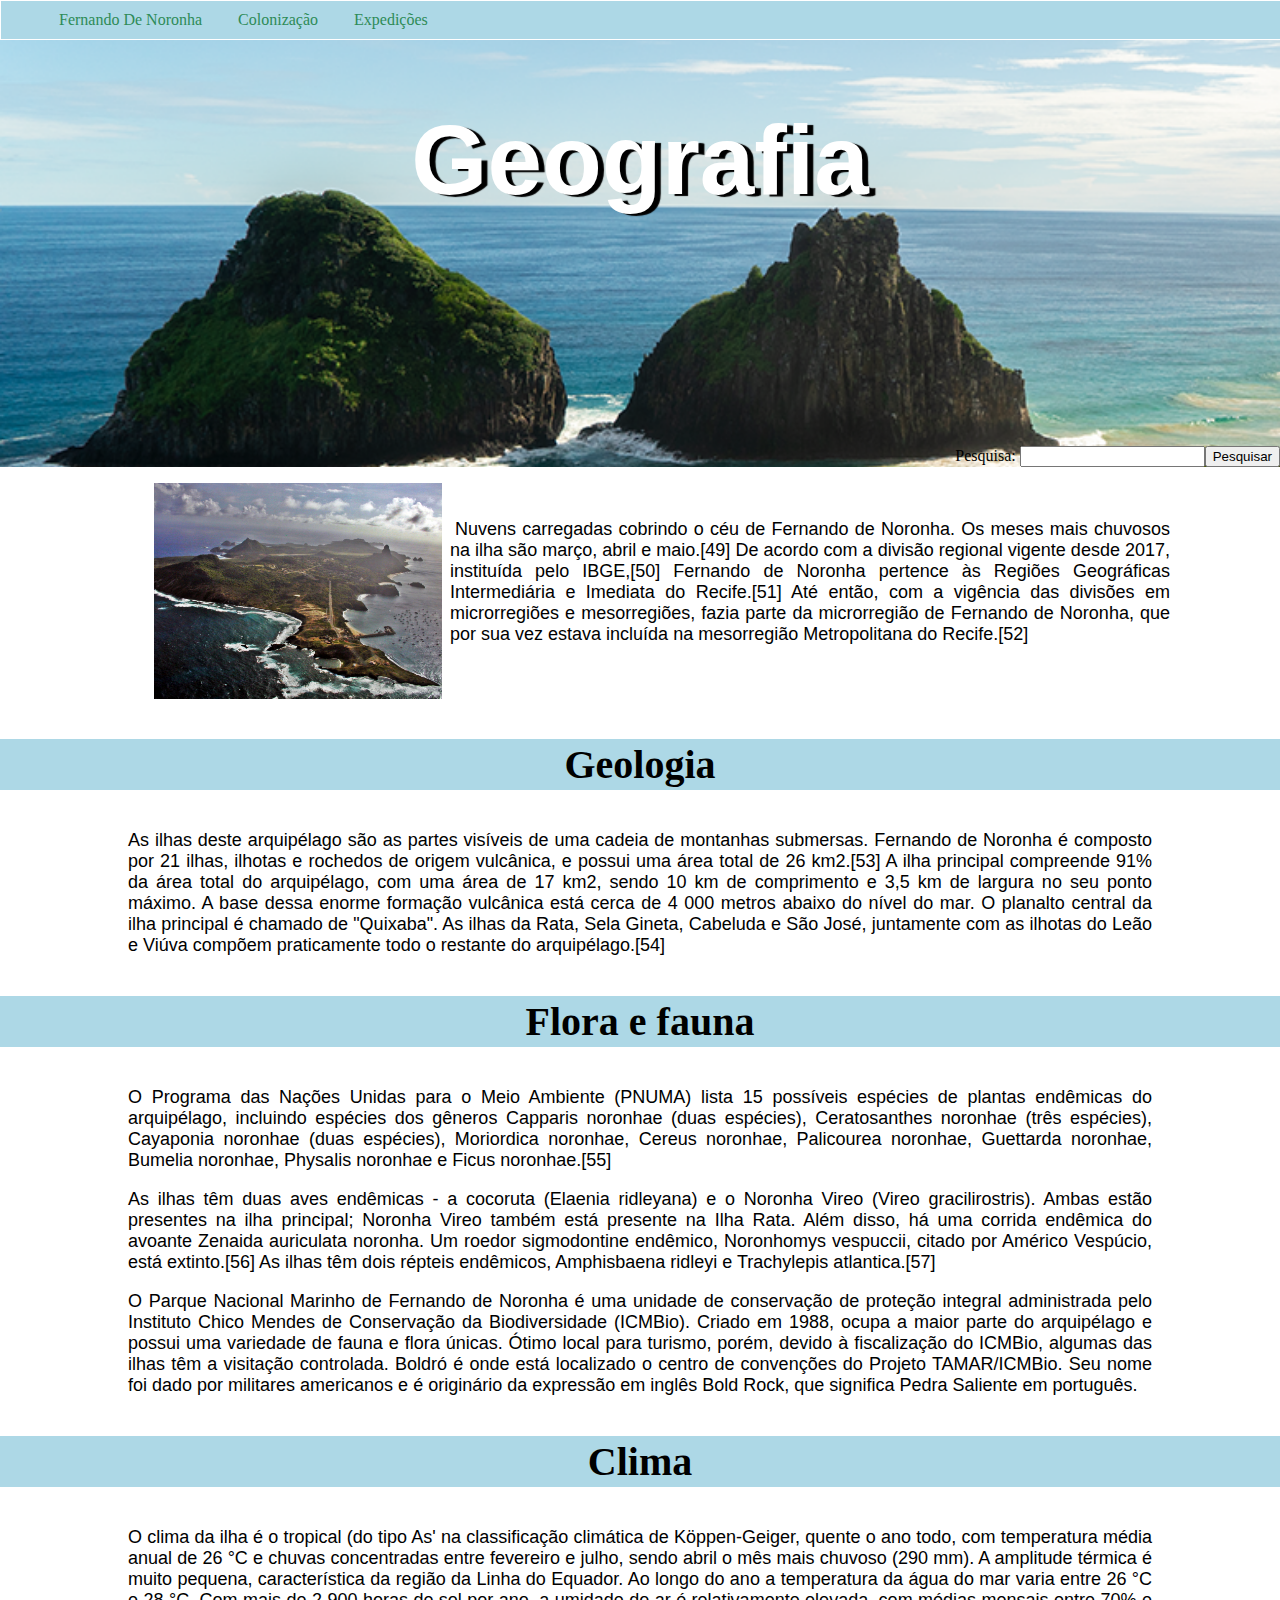
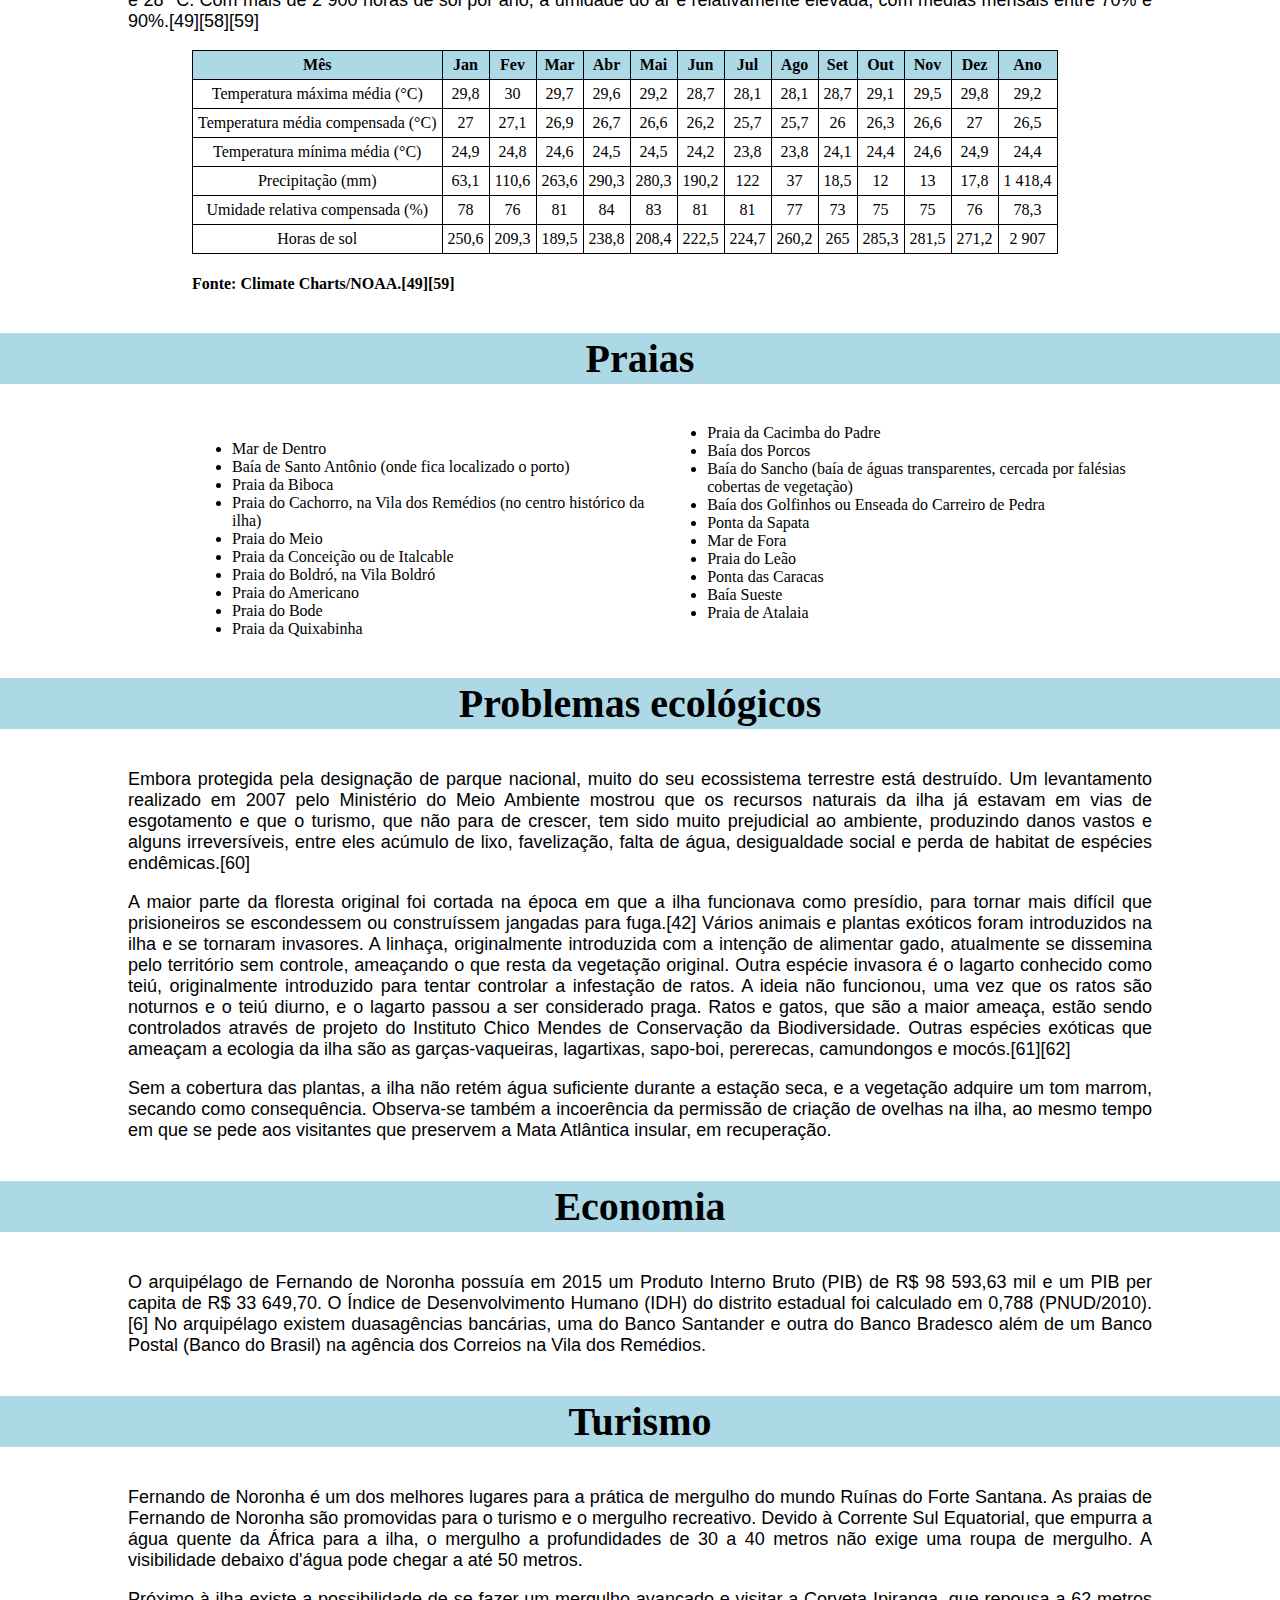
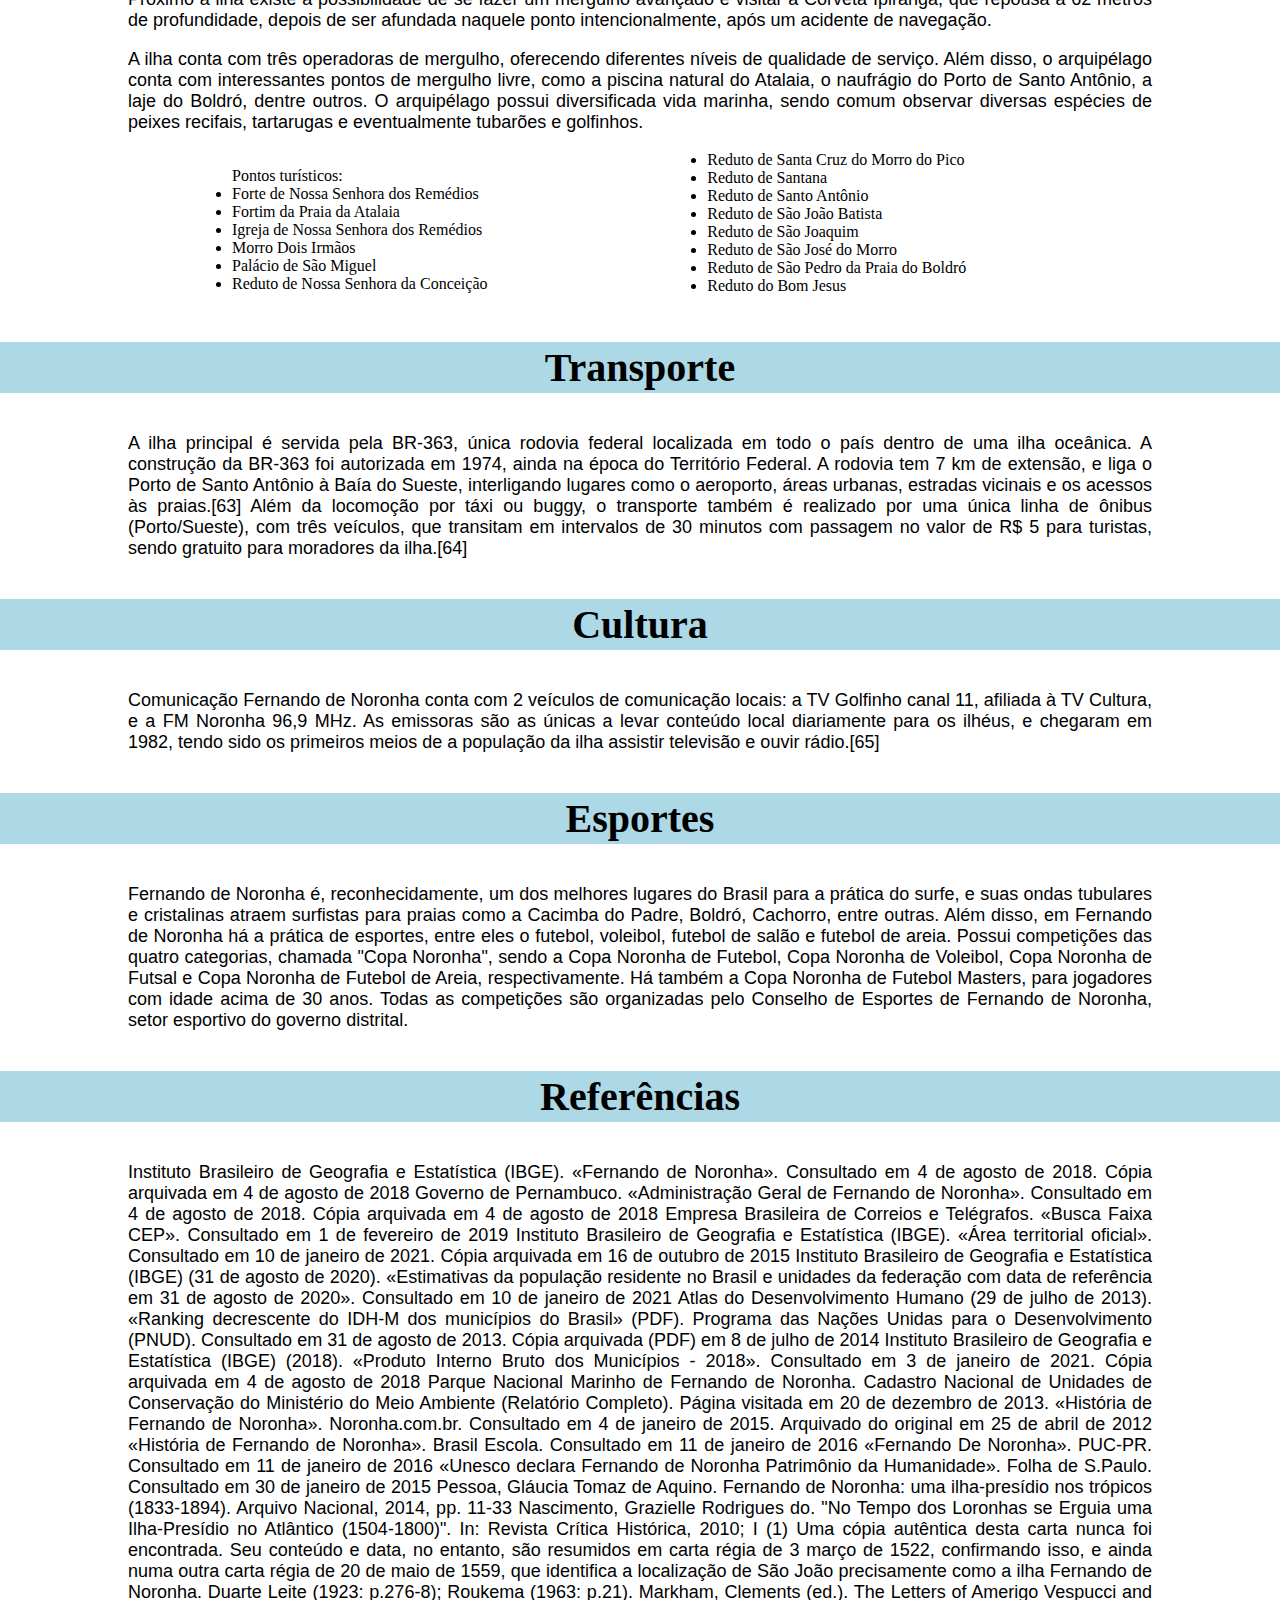
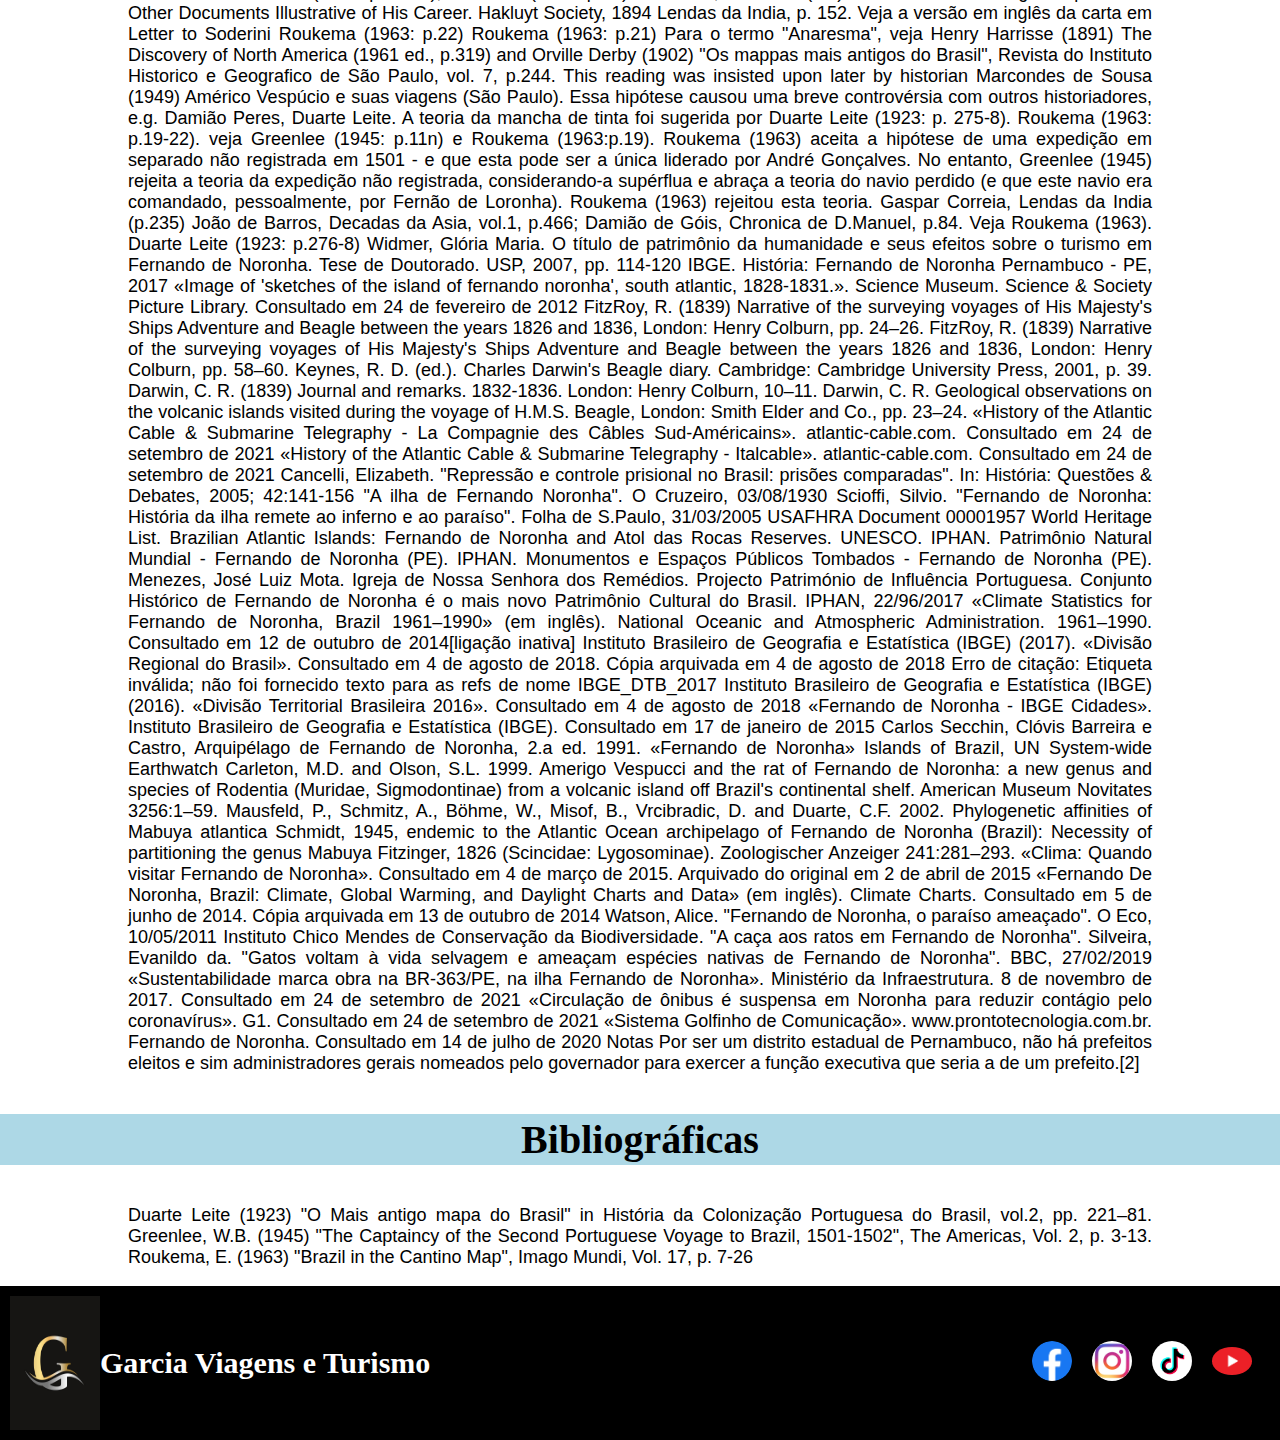
<file: geografia.html>
<!DOCTYPE html>
<html>
<head>
	<meta charset="utf-8">
	<meta name="viewport" content="width=device-width, initial-scale=1">
	<link rel="stylesheet" type="text/css" href="estilo3.css">
	<link rel="shortcut icon" type="image/x-icon" href="imagem/logo.jpg">
	<title>Garcia Viagens e Turismo</title>
</head>
<body>

	<header>
			<div class="container">
				<section class="wallpaper">
					<div class="text">
						<h1>Geografia</h1>
					</div>
				</section>
			</div>

				<form id="pesquisa" method="get">
				<p><label>Pesquisa:</label> <input type="text" name="tPesquisa" id="cPesquisa"><input type="submit" value="Pesquisar" /></p>
			</form>


	</header>

	<nav>
		<ul class="menu">
			<li><a href="index.html">Fernando De Noronha</a></li>
			<li><a href="colonizacao.html">Colonização</a></li>
			<li><a href="expedicoes.html">Expedições</a></li>	
			
		</ul>
	</nav>

	<div class="img1">
		<img src="imagem/foto14.jpg">
	<br>

	<p>Nuvens carregadas cobrindo o céu de Fernando de Noronha. Os meses mais chuvosos na ilha são março,
abril e maio.[49]
De acordo com a divisão regional vigente desde 2017, instituída pelo IBGE,[50] Fernando de Noronha
pertence às Regiões Geográficas Intermediária e Imediata do Recife.[51] Até então, com a vigência das
divisões em microrregiões e mesorregiões, fazia parte da microrregião de Fernando de Noronha, que por
sua vez estava incluída na mesorregião Metropolitana do Recife.[52]</p>
</div>
<br><br>


	<div class="pa">
		<h3>Geologia</h3>

		<p>As ilhas deste arquipélago são as partes visíveis de uma cadeia de montanhas submersas. Fernando de
		Noronha é composto por 21 ilhas, ilhotas e rochedos de origem vulcânica, e possui uma área total de 26
		km2.[53] A ilha principal compreende 91% da área total do arquipélago, com uma área de 17 km2, sendo 10
		km de comprimento e 3,5 km de largura no seu ponto máximo. A base dessa enorme formação vulcânica
		está cerca de 4 000 metros abaixo do nível do mar. O planalto central da ilha principal é chamado de
		"Quixaba". As ilhas da Rata, Sela Gineta, Cabeluda e São José, juntamente com as ilhotas do Leão e Viúva
		compõem praticamente todo o restante do arquipélago.[54]</p>

	<h3>Flora e fauna</h3>

		<p>O Programa das Nações Unidas para o Meio Ambiente (PNUMA) lista 15 possíveis espécies de plantas
			endêmicas do arquipélago, incluindo espécies dos gêneros Capparis noronhae (duas espécies),
			Ceratosanthes noronhae (três espécies), Cayaponia noronhae (duas espécies), Moriordica noronhae,
			Cereus noronhae, Palicourea noronhae, Guettarda noronhae, Bumelia noronhae, Physalis noronhae e Ficus
			noronhae.[55]</p>

		<p>As ilhas têm duas aves endêmicas - a cocoruta (Elaenia ridleyana) e o Noronha Vireo (Vireo gracilirostris).
			Ambas estão presentes na ilha principal; Noronha Vireo também está presente na Ilha Rata. Além disso, há
			uma corrida endêmica do avoante Zenaida auriculata noronha. Um roedor sigmodontine endêmico,
			Noronhomys vespuccii, citado por Américo Vespúcio, está extinto.[56] As ilhas têm dois répteis endêmicos,
			Amphisbaena ridleyi e Trachylepis atlantica.[57]</p>
					
		<p>O Parque Nacional Marinho de Fernando de Noronha é uma unidade de conservação de proteção integral
		administrada pelo Instituto Chico Mendes de Conservação da Biodiversidade (ICMBio). Criado em 1988,
		ocupa a maior parte do arquipélago e possui uma variedade de fauna e flora únicas. Ótimo local para
		turismo, porém, devido à fiscalização do ICMBio, algumas das ilhas têm a visitação controlada. Boldró é
		onde está localizado o centro de convenções do Projeto TAMAR/ICMBio. Seu nome foi dado por militares
		americanos e é originário da expressão em inglês Bold Rock, que significa Pedra Saliente em português.</p>

		<h3>Clima</h3>

			<p>O clima da ilha é o tropical (do tipo As' na classificação climática de Köppen-Geiger, quente o ano todo, com
temperatura média anual de 26 °C e chuvas concentradas entre fevereiro e julho, sendo abril o mês mais
chuvoso (290 mm). A amplitude térmica é muito pequena, característica da região da Linha do Equador. Ao
longo do ano a temperatura da água do mar varia entre 26 °C e 28 °C. Com mais de 2 900 horas de sol por
ano, a umidade do ar é relativamente elevada, com médias mensais entre 70% e 90%.[49][58][59]</p>
				</div>
<table>
  <tr>
    <th>Mês</th>
    <th>Jan</th>
    <th>Fev</th>
    <th>Mar</th>
    <th>Abr</th>
    <th>Mai</th>
    <th>Jun</th>
    <th>Jul</th>
    <th>Ago</th>
    <th>Set</th>
    <th>Out</th>
    <th>Nov</th>
    <th>Dez</th>
    <th>Ano</th>
  </tr>
  <tr>
    <td>Temperatura máxima média (°C)</td>
    <td>29,8</td>
    <td>30</td>
    <td>29,7</td>
    <td>29,6</td>
    <td>29,2</td>
    <td>28,7</td>
    <td>28,1</td>
    <td>28,1</td>
    <td>28,7</td>
    <td>29,1</td>
    <td>29,5</td>
    <td>29,8</td>
    <td>29,2</td>
  </tr>
  <tr>
    <td>Temperatura média compensada (°C)</td>
    <td>27</td>
    <td>27,1</td>
    <td>26,9</td>
    <td>26,7</td>
    <td>26,6</td>
    <td>26,2</td>
    <td>25,7</td>
    <td>25,7</td>
    <td>26</td>
    <td>26,3</td>
    <td>26,6</td>
    <td>27</td>
    <td>26,5</td>
  </tr>
  <tr>
    <td>Temperatura mínima média (°C)</td>
    <td>24,9</td>
    <td>24,8</td>
    <td>24,6</td>
    <td>24,5</td>
    <td>24,5</td>
    <td>24,2</td>
    <td>23,8</td>
    <td>23,8</td>
    <td>24,1</td>
    <td>24,4</td>
    <td>24,6</td>
    <td>24,9</td>
    <td>24,4</td>
  </tr>
  <tr>
    <td>Precipitação (mm)</td>
    <td>63,1</td>
    <td>110,6</td>
    <td>263,6</td>
    <td>290,3</td>
    <td>280,3</td>
    <td>190,2</td>
    <td>122</td>
    <td>37</td>
    <td>18,5</td>
    <td>12</td>
    <td>13</td>
    <td>17,8</td>
    <td>1 418,4</td>
  </tr>
  <tr>
    <td>Umidade relativa compensada (%)</td>
    <td>78</td>
    <td>76</td>
    <td>81</td>
    <td>84</td>
    <td>83</td>
    <td>81</td>
    <td>81</td>
    <td>77</td>
    <td>73</td>
    <td>75</td>
    <td>75</td>
    <td>76</td>
    <td>78,3</td>
  </tr>
  <tr>
    <td>Horas de sol</td>
    <td>250,6</td>
    <td>209,3</td>
    <td>189,5</td>
    <td>238,8</td>
    <td>208,4</td>
    <td>222,5</td>
    <td>224,7</td>
    <td>260,2</td>
    <td>265</td>
    <td>285,3</td>
    <td>281,5</td>
    <td>271,2</td>
    <td>2 907</td>
  </tr>
</table>

<h4>Fonte: Climate Charts/NOAA.[49][59]</h4>

<h3>Praias</h3>

<div class="column-list">
  <ul>
    <li>Mar de Dentro</li>
      <li>Baía de Santo Antônio (onde fica localizado o porto)</li>
      <li>Praia da Biboca</li>
      <li>Praia do Cachorro, na Vila dos Remédios (no centro histórico da ilha)</li>
      <li>Praia do Meio</li>
      <li>Praia da Conceição ou de Italcable</li>
      <li>Praia do Boldró, na Vila Boldró</li>
      <li>Praia do Americano</li>
      <li>Praia do Bode</li>
    <li>Praia da Quixabinha</li>
    <li>Praia da Cacimba do Padre</li>
    <li>Baía dos Porcos</li>
    <li>Baía do Sancho (baía de águas transparentes, cercada por falésias cobertas de vegetação)</li>
    <li>Baía dos Golfinhos ou Enseada do Carreiro de Pedra</li>
    <li>Ponta da Sapata</li>
    <li>Mar de Fora</li>
    <li>Praia do Leão</li>
    <li>Ponta das Caracas</li>
    <li>Baía Sueste</li>
    <li>Praia de Atalaia</li>
  </ul>
</div>


<h3>Problemas ecológicos</h3>

	<div class="pa">
		<p>Embora protegida pela designação de parque nacional, muito do seu ecossistema terrestre está destruído. Um levantamento realizado em
		2007 pelo Ministério do Meio Ambiente mostrou que os recursos naturais da ilha já estavam em vias de esgotamento e que o turismo, que não
		para de crescer, tem sido muito prejudicial ao ambiente, produzindo danos vastos e alguns irreversíveis, entre eles acúmulo de lixo,
		favelização, falta de água, desigualdade social e perda de habitat de espécies endêmicas.[60]</p>

		<p>A maior parte da floresta original foi cortada na época em que a ilha funcionava como presídio, para tornar mais difícil que prisioneiros se
		escondessem ou construíssem jangadas para fuga.[42] Vários animais e plantas exóticos foram introduzidos na ilha e se tornaram invasores.
		A linhaça, originalmente introduzida com a intenção de alimentar gado, atualmente se dissemina pelo território sem controle, ameaçando o que
		resta da vegetação original. Outra espécie invasora é o lagarto conhecido como teiú, originalmente introduzido para tentar controlar a
		infestação de ratos. A ideia não funcionou, uma vez que os ratos são noturnos e o teiú diurno, e o lagarto passou a ser considerado praga.
		Ratos e gatos, que são a maior ameaça, estão sendo controlados através de projeto do Instituto Chico Mendes de Conservação da
		Biodiversidade. Outras espécies exóticas que ameaçam a ecologia da ilha são as garças-vaqueiras, lagartixas, sapo-boi, pererecas,
		camundongos e mocós.[61][62]</p>

		<p>Sem a cobertura das plantas, a ilha não retém água suficiente durante a estação seca, e a vegetação adquire um tom marrom, secando como
		consequência. Observa-se também a incoerência da permissão de criação de ovelhas na ilha, ao mesmo tempo em que se pede aos
		visitantes que preservem a Mata Atlântica insular, em recuperação.</p>

		<h3>Economia</h3>

		<p>O arquipélago de Fernando de Noronha possuía em 2015 um Produto Interno Bruto (PIB) de R$ 98 593,63 mil e um PIB per capita de R$ 33
		649,70. O Índice de Desenvolvimento Humano (IDH) do distrito estadual foi calculado em 0,788 (PNUD/2010).[6] No arquipélago existem duasagências bancárias, uma do Banco Santander e outra do Banco Bradesco além de um Banco Postal (Banco do Brasil) na agência dos
		Correios na Vila dos Remédios.</p>

		<h3>Turismo</h3>

		<p>Fernando de Noronha é um dos melhores lugares para a prática de mergulho do mundo
		Ruínas do Forte Santana.
		As praias de Fernando de Noronha são promovidas para o turismo e o mergulho recreativo. Devido à Corrente Sul Equatorial, que empurra a
		água quente da África para a ilha, o mergulho a profundidades de 30 a 40 metros não exige uma roupa de mergulho. A visibilidade debaixo
		d'água pode chegar a até 50 metros.</p>

		<p>Próximo à ilha existe a possibilidade de se fazer um mergulho avançado e visitar a Corveta Ipiranga, que repousa a 62 metros de
			profundidade, depois de ser afundada naquele ponto intencionalmente, após um acidente de navegação.</p>

			<p>A ilha conta com três operadoras de mergulho, oferecendo diferentes níveis de qualidade de serviço. Além disso, o arquipélago conta com
			interessantes pontos de mergulho livre, como a piscina natural do Atalaia, o naufrágio do Porto de Santo Antônio, a laje do Boldró, dentre
			outros. O arquipélago possui diversificada vida marinha, sendo comum observar diversas espécies de peixes recifais, tartarugas e
			eventualmente tubarões e golfinhos.</p>

	
<div class="column-list">
	<ul> Pontos turísticos:

  <li>Forte de Nossa Senhora dos Remédios</li>
  <li>Fortim da Praia da Atalaia</li>
  <li>Igreja de Nossa Senhora dos Remédios</li>
  <li>Morro Dois Irmãos</li>
  <li>Palácio de São Miguel</li>
  <li>Reduto de Nossa Senhora da Conceição</li>
  <li>Reduto de Santa Cruz do Morro do Pico</li>
  <li>Reduto de Santana</li>
  <li>Reduto de Santo Antônio</li>
  <li>Reduto de São João Batista</li>
  <li>Reduto de São Joaquim</li>
  <li>Reduto de São José do Morro</li>
  <li>Reduto de São Pedro da Praia do Boldró</li>
  <li>Reduto do Bom Jesus</li>
</ul>
</div>

<h3>Transporte</h3>

<p>A ilha principal é servida pela BR-363, única rodovia federal localizada em todo o país dentro de uma ilha oceânica. A construção da BR-363
foi autorizada em 1974, ainda na época do Território Federal. A rodovia tem 7 km de extensão, e liga o Porto de Santo Antônio à Baía do
Sueste, interligando lugares como o aeroporto, áreas urbanas, estradas vicinais e os acessos às praias.[63] Além da locomoção por táxi ou
buggy, o transporte também é realizado por uma única linha de ônibus (Porto/Sueste), com três veículos, que transitam em intervalos de 30
minutos com passagem no valor de R$ 5 para turistas, sendo gratuito para moradores da ilha.[64]</p>

<h3>Cultura</h3>

	<p>Comunicação
Fernando de Noronha conta com 2 veículos de comunicação locais: a TV Golfinho canal 11, afiliada à TV Cultura, e a FM Noronha 96,9 MHz.
As emissoras são as únicas a levar conteúdo local diariamente para os ilhéus, e chegaram em 1982, tendo sido os primeiros meios de a
população da ilha assistir televisão e ouvir rádio.[65]</p>

<h3>Esportes</h3>

	<p>Fernando de Noronha é, reconhecidamente, um dos melhores lugares do Brasil para a prática do surfe, e suas ondas tubulares e cristalinas
atraem surfistas para praias como a Cacimba do Padre, Boldró, Cachorro, entre outras. Além disso, em Fernando de Noronha há a prática de
esportes, entre eles o futebol, voleibol, futebol de salão e futebol de areia. Possui competições das quatro categorias, chamada "Copa
Noronha", sendo a Copa Noronha de Futebol, Copa Noronha de Voleibol, Copa Noronha de Futsal e Copa Noronha de Futebol de Areia,
respectivamente. Há também a Copa Noronha de Futebol Masters, para jogadores com idade acima de 30 anos. Todas as competições são
organizadas pelo Conselho de Esportes de Fernando de Noronha, setor esportivo do governo distrital.</p>

<h3>Referências</h3>

	<p>Instituto Brasileiro de Geografia e Estatística (IBGE). «Fernando de Noronha». Consultado em 4 de agosto de 2018. Cópia arquivada em 4 de
agosto de 2018
Governo de Pernambuco. «Administração Geral de Fernando de Noronha». Consultado em 4 de agosto de 2018. Cópia arquivada em 4 de
agosto de 2018
Empresa Brasileira de Correios e Telégrafos. «Busca Faixa CEP». Consultado em 1 de fevereiro de 2019
Instituto Brasileiro de Geografia e Estatística (IBGE). «Área territorial oficial». Consultado em 10 de janeiro de 2021. Cópia arquivada em 16
de outubro de 2015
Instituto Brasileiro de Geografia e Estatística (IBGE) (31 de agosto de 2020). «Estimativas da população residente no Brasil e unidades da
federação com data de referência em 31 de agosto de 2020». Consultado em 10 de janeiro de 2021
Atlas do Desenvolvimento Humano (29 de julho de 2013). «Ranking decrescente do IDH-M dos municípios do Brasil» (PDF). Programa das
Nações Unidas para o Desenvolvimento (PNUD). Consultado em 31 de agosto de 2013. Cópia arquivada (PDF) em 8 de julho de 2014
Instituto Brasileiro de Geografia e Estatística (IBGE) (2018). «Produto Interno Bruto dos Municípios - 2018». Consultado em 3 de janeiro de
2021. Cópia arquivada em 4 de agosto de 2018
Parque Nacional Marinho de Fernando de Noronha. Cadastro Nacional de Unidades de Conservação do Ministério do Meio Ambiente
(Relatório Completo). Página visitada em 20 de dezembro de 2013.
«História de Fernando de Noronha». Noronha.com.br. Consultado em 4 de janeiro de 2015. Arquivado do original em 25 de abril de 2012
«História de Fernando de Noronha». Brasil Escola. Consultado em 11 de janeiro de 2016
«Fernando De Noronha». PUC-PR. Consultado em 11 de janeiro de 2016
«Unesco declara Fernando de Noronha Patrimônio da Humanidade». Folha de S.Paulo. Consultado em 30 de janeiro de 2015
Pessoa, Gláucia Tomaz de Aquino. Fernando de Noronha: uma ilha-presídio nos trópicos (1833-1894). Arquivo Nacional, 2014, pp. 11-33
Nascimento, Grazielle Rodrigues do. "No Tempo dos Loronhas se Erguia uma Ilha-Presídio no Atlântico (1504-1800)". In: Revista Crítica
Histórica, 2010; I (1)
Uma cópia autêntica desta carta nunca foi encontrada. Seu conteúdo e data, no entanto, são resumidos em carta régia de 3 março de 1522,
confirmando isso, e ainda numa outra carta régia de 20 de maio de 1559, que identifica a localização de São João precisamente como a ilha
Fernando de Noronha. Duarte Leite (1923: p.276-8); Roukema (1963: p.21).
Markham, Clements (ed.). The Letters of Amerigo Vespucci and Other Documents Illustrative of His Career. Hakluyt Society, 1894

Lendas da India, p. 152.
Veja a versão em inglês da carta em Letter to Soderini
Roukema (1963: p.22)
Roukema (1963: p.21)
Para o termo "Anaresma", veja Henry Harrisse (1891) The Discovery of North America (1961 ed., p.319) and Orville Derby (1902) "Os mappas
mais antigos do Brasil", Revista do Instituto Historico e Geografico de São Paulo, vol. 7, p.244. This reading was insisted upon later by
historian Marcondes de Sousa (1949) Américo Vespúcio e suas viagens (São Paulo). Essa hipótese causou uma breve controvérsia com
outros historiadores, e.g. Damião Peres, Duarte Leite.
A teoria da mancha de tinta foi sugerida por Duarte Leite (1923: p. 275-8).
Roukema (1963: p.19-22).
veja Greenlee (1945: p.11n) e Roukema (1963:p.19).
Roukema (1963) aceita a hipótese de uma expedição em separado não registrada em 1501 - e que esta pode ser a única liderado por André
Gonçalves. No entanto, Greenlee (1945) rejeita a teoria da expedição não registrada, considerando-a supérflua e abraça a teoria do navio
perdido (e que este navio era comandado, pessoalmente, por Fernão de Loronha).
Roukema (1963) rejeitou esta teoria.
Gaspar Correia, Lendas da India (p.235)
João de Barros, Decadas da Asia, vol.1, p.466; Damião de Góis, Chronica de D.Manuel, p.84. Veja Roukema (1963).
Duarte Leite (1923: p.276-8)
Widmer, Glória Maria. O título de patrimônio da humanidade e seus efeitos sobre o turismo em Fernando de Noronha. Tese de Doutorado.
USP, 2007, pp. 114-120
IBGE. História: Fernando de Noronha Pernambuco - PE, 2017
«Image of 'sketches of the island of fernando noronha', south atlantic, 1828-1831.». Science Museum. Science & Society Picture Library.
Consultado em 24 de fevereiro de 2012
FitzRoy, R. (1839) Narrative of the surveying voyages of His Majesty's Ships Adventure and Beagle between the years 1826 and 1836,
London: Henry Colburn, pp. 24–26.
FitzRoy, R. (1839) Narrative of the surveying voyages of His Majesty's Ships Adventure and Beagle between the years 1826 and 1836,
London: Henry Colburn, pp. 58–60.
Keynes, R. D. (ed.). Charles Darwin's Beagle diary. Cambridge: Cambridge University Press, 2001, p. 39.
Darwin, C. R. (1839) Journal and remarks. 1832-1836. London: Henry Colburn, 10–11.
Darwin, C. R. Geological observations on the volcanic islands visited during the voyage of H.M.S. Beagle, London: Smith Elder and Co., pp.
23–24.

«History of the Atlantic Cable & Submarine Telegraphy - La Compagnie des Câbles Sud-Américains». atlantic-cable.com. Consultado em 24
de setembro de 2021
«History of the Atlantic Cable & Submarine Telegraphy - Italcable». atlantic-cable.com. Consultado em 24 de setembro de 2021
Cancelli, Elizabeth. "Repressão e controle prisional no Brasil: prisões comparadas". In: História: Questões & Debates, 2005; 42:141-156
"A ilha de Fernando Noronha". O Cruzeiro, 03/08/1930
Scioffi, Silvio. "Fernando de Noronha: História da ilha remete ao inferno e ao paraíso". Folha de S.Paulo, 31/03/2005
USAFHRA Document 00001957
World Heritage List. Brazilian Atlantic Islands: Fernando de Noronha and Atol das Rocas Reserves. UNESCO.
IPHAN. Patrimônio Natural Mundial - Fernando de Noronha (PE).
IPHAN. Monumentos e Espaços Públicos Tombados - Fernando de Noronha (PE).
Menezes, José Luiz Mota. Igreja de Nossa Senhora dos Remédios. Projecto Património de Influência Portuguesa.
Conjunto Histórico de Fernando de Noronha é o mais novo Patrimônio Cultural do Brasil. IPHAN, 22/96/2017
«Climate Statistics for Fernando de Noronha, Brazil 1961–1990» (em inglês). National Oceanic and Atmospheric Administration. 1961–1990.
Consultado em 12 de outubro de 2014[ligação inativa]
Instituto Brasileiro de Geografia e Estatística (IBGE) (2017). «Divisão Regional do Brasil». Consultado em 4 de agosto de 2018. Cópia
arquivada em 4 de agosto de 2018
Erro de citação: Etiqueta <ref> inválida; não foi fornecido texto para as refs de nome IBGE_DTB_2017
Instituto Brasileiro de Geografia e Estatística (IBGE) (2016). «Divisão Territorial Brasileira 2016». Consultado em 4 de agosto de 2018
«Fernando de Noronha - IBGE Cidades». Instituto Brasileiro de Geografia e Estatística (IBGE). Consultado em 17 de janeiro de 2015
Carlos Secchin, Clóvis Barreira e Castro, Arquipélago de Fernando de Noronha, 2.a ed. 1991.
«Fernando de Noronha» Islands of Brazil, UN System-wide Earthwatch
Carleton, M.D. and Olson, S.L. 1999. Amerigo Vespucci and the rat of Fernando de Noronha: a new genus and species of Rodentia (Muridae,
Sigmodontinae) from a volcanic island off Brazil's continental shelf. American Museum Novitates 3256:1–59.
Mausfeld, P., Schmitz, A., Böhme, W., Misof, B., Vrcibradic, D. and Duarte, C.F. 2002. Phylogenetic affinities of Mabuya atlantica Schmidt,
1945, endemic to the Atlantic Ocean archipelago of Fernando de Noronha (Brazil): Necessity of partitioning the genus Mabuya Fitzinger, 1826
(Scincidae: Lygosominae). Zoologischer Anzeiger 241:281–293.
«Clima: Quando visitar Fernando de Noronha». Consultado em 4 de março de 2015. Arquivado do original em 2 de abril de 2015
«Fernando De Noronha, Brazil: Climate, Global Warming, and Daylight Charts and Data» (em inglês). Climate Charts. Consultado em 5 de
junho de 2014. Cópia arquivada em 13 de outubro de 2014
Watson, Alice. "Fernando de Noronha, o paraíso ameaçado". O Eco, 10/05/2011
Instituto Chico Mendes de Conservação da Biodiversidade. "A caça aos ratos em Fernando de Noronha".

Silveira, Evanildo da. "Gatos voltam à vida selvagem e ameaçam espécies nativas de Fernando de Noronha". BBC, 27/02/2019
«Sustentabilidade marca obra na BR-363/PE, na ilha Fernando de Noronha». Ministério da Infraestrutura. 8 de novembro de 2017.
Consultado em 24 de setembro de 2021
«Circulação de ônibus é suspensa em Noronha para reduzir contágio pelo coronavírus». G1. Consultado em 24 de setembro de 2021
«Sistema Golfinho de Comunicação». www.prontotecnologia.com.br. Fernando de Noronha. Consultado em 14 de julho de 2020
Notas
Por ser um distrito estadual de Pernambuco, não há prefeitos eleitos e sim administradores gerais nomeados pelo governador para exercer a
função executiva que seria a de um prefeito.[2]</p>

<h3>Bibliográficas</h3>
<p>Duarte Leite (1923) "O Mais antigo mapa do Brasil" in História da Colonização Portuguesa do Brasil, vol.2, pp. 221–81.
Greenlee, W.B. (1945) "The Captaincy of the Second Portuguese Voyage to Brazil, 1501-1502", The Americas, Vol. 2, p. 3-13.
Roukema, E. (1963) "Brazil in the Cantino Map", Imago Mundi, Vol. 17, p. 7-26</p>

</div>

<footer>

<div class="foto4">

<img src="imagem/logo.jpg">	
	<h5>Garcia Viagens e Turismo</h5>
<div class="redes">

<a href="https://pt-br.facebook.com"><img src="imagem/face.png"></a>
<a href="https://www.instagram.com"><img src="imagem/insta.webp"></a>
<a href="https://www.tiktok.com/pt-BR/"><img src="imagem/tiktok.png"></a>
<a href="https://www.youtube.com"><img src="imagem/yt.png"></a>
</div>
</div>

</footer>
</body>
</html>
</file>
<file: estilo.css>
@charset "UTF-8";

	body{margin: 0;}

	header{background-image: url("imagem/fundo.png");
		

	background-attachment: fixed;
	background-size: cover;
	}

	.container{max-width: 1000px;
		height: 430px;
	    margin: 0 auto;
	   }

	   .wallpaper{
	    display: flex;
	    justify-content: center;
	    padding: 8px 0;}

	    .wallpaper .text{
	    margin: 30px;
	    text-align: center;
	}
	#pesquisa{text-align: right;  
            right: 20px; 
            color: black;
           }


	.text h1{
	    font-size: 98px;
	    font-family: Helvetica;
	    color: white;
	    text-shadow: black 6px 2px 1px;
	}

	.menu{list-style: none;
				display: flex;					
				justify-content: lt;
			background-color: lightblue;
			margin:0;
			border:  1.5px solid white;
			position: fixed; 
	 		 top: 0;
	  		width: 100%; 
		}

		.menu li{
				margin: 2px 10px;
			}


		.menu li a{
			display: block;
			padding: 8px;
			text-decoration: none;
			color: seagreen;
			
		}

		.menu li a:hover{
			background-color: lightgreen;
			color: black;

			}

h2 {font-family: arial;
	font-size: 30px;
	text-shadow: 1px 1px 1px lightblue;
	color: black;
	text-align: center;
	background-color: lightblue;
	padding: 20px;
	
}

h3{font-family: arial;
font-size: 40px;
text-shadow: 1px 1px 1px white;
text-align: center;
background-color: lightblue;
padding: 30px;
}

.p p{font-size: 17px;
width: 32em;
text-indent: 3px;
text-align: justify;
margin-left: 2px;
}

.foto1 {margin-left: 6em;
  display: flex;
 
}

.foto1 p {
  text-align: left;
}

 .foto1 img{width: 500px;
			height: auto;
			margin-left: 3em;
			border: 1px solid black;

}


.foto2	 {margin-left: 6em;
  display: flex;
 
}
.foto2 p {
margin-left: 3em;
  text-align: justify;
}

 .foto2 img{width: 490px;
			height: 240px;
			border: 1px solid black;
margin-left: 10px;
}

.foto3 {margin-left: 6em;
  display: flex;
 
}

.foto3 p {
 
}

 .foto3 img{width: 500px;
			height: 150px;
			margin-left: 2em;
			border: 1px solid black;

}

.hist p{margin-left: 6em;
      margin-right: 6em;
		font-size: 20px;
		text-align: justify;
}

.foto4 {display: flex;

}

.foto4 img{ width:90px;
						height:auto;
}

.foto4 h4{font-size: 30px;
					color:white; }

footer{background-color: black;
padding: 10px;
}

.redes {
  display: flex;
  align-items: center; 
  margin-left: 37em;
}

.redes img {
  width: 40px;
  height: auto;
  border-radius: 50%;
  padding: 10px;
 transition: transform 0.3s;

}
.redes img:hover {
  transform: scale(1.2);
}
</file>
<file: estilo2.css>
@charset "UTF-8";

body{margin: 0;}

	header{background-image: url("imagem/fundo.png");
		

	background-attachment: fixed;
	background-size: cover;
	}

	.container{max-width: 1000px;
		height: 430px;
	    margin: 0 auto;
	   }

	   .wallpaper{
	    display: flex;
	    justify-content: center;
	    padding: 8px 0;}

	    .wallpaper .text{
	    margin: 80px;
	    text-align: center;
	}
	#pesquisa{text-align: right;  
            right: 20px; 
            color: black;
            margin-left: 61em;
           }

.menu{list-style: none;
				display: flex;					
				justify-content: lt;
			background-color: lightgreen;
			margin:0;
			border:  1.5px solid white;
			position: fixed; 
	 		 top: 0;
	  		width: 100%; 
		}

		.menu li{
				margin: 2px 10px;
			}


		.menu li a{
			display: block;
			padding: 8px;
			text-decoration: none;
			color: lightcyan;
			
		}

		.menu li a:hover{
			background-color: lightblue;
			color: black;

			}
.text h1{
	    font-size: 98px;
	    font-family: Helvetica;
	    color: white;
	    text-shadow: black 6px 2px 1px;
	}

	h2 {font-family: arial;
	font-size: 30px;
	text-shadow: 1px 1px 1px lightblue;
	color: black;
	text-align: center;
	background-color: lightgreen;
	padding: 20px;
	
}

p{width: 56em;
	font-size: 18px;
	text-indent: 5px;
	margin-left: 4px;
	text-align: justify;}


.foto4 {display: flex;

}

.foto4 img{ width:90px;
						height:auto;
}

.foto4 h4{font-size: 30px;
					color:white; }

footer{background-color: black;
padding: 10px;
}

.redes {
  display: flex;
  align-items: center; 
  margin-left: 37em;
}

.redes img {
  width: 40px;
  height: auto;
  border-radius: 50%;
  padding: 10px;
 transition: transform 0.3s;

}
.redes img:hover {
  transform: scale(1.2);
}
aside {
    float: right;
   padding: 20px;
    width: 220px;
    margin-right: 25px;
     flex-direction: column;
  align-items: center;
}

aside img{width: 15em;
	padding-top: 30px;
	border-radius: 2%;

}
</file>
<file: estilo3.css>
@charset "UTF-8";

	body{margin: 0;}

	header{background-image: url("imagem/fundo.png");
		

	background-attachment: fixed;
	background-size: cover;
	}

	.container{max-width: 1000px;
		height: 430px;
	    margin: 0 auto;
	   }

	   .wallpaper{
	    display: flex;
	    justify-content: center;
	    padding: 8px 0;}

	    .wallpaper .text{
	    margin: 30px;
	    text-align: center;
	}
	#pesquisa{text-align: right;  
            right: 20px; 
            color: black;
           }


	.text h1{
	    font-size: 98px;
	    font-family: Helvetica;
	    color: white;
	    text-shadow: black 6px 2px 1px;
	}

	.menu{list-style: none;
				display: flex;					
				justify-content: lt;
			background-color: lightblue;
			margin:0;
			border:  1.5px solid white;
			position: fixed; 
	 		 top: 0;
	  		width: 100%; 
		}

		.menu li{
				margin: 2px 10px;
			}


		.menu li a{
			display: block;
			padding: 8px;
			text-decoration: none;
			color: seagreen;
			
		}

		.menu li a:hover{
			background-color: lightgreen;
			color: black;

			}

.img1 img{display: flex;
		float: left;
		width: 18em;
			height: auto;
			margin-left:12%; }

.img1 p{width: 40em;
text-indent: 5px;
text-align: justify;
margin-left: 25em;
font-size: 18px;
font-family: arial;
}

h3{text-align: center;
font-size: 40px;
text-shadow: 1px 1px 1px lightblue;
	color: black;
	background-color: lightblue;
	padding: 2px;
}

h4{margin-left: 15%;}



.pa p{text-align: justify;
		font-size: 18px;
		margin-left: 10%;
		margin-right: 10%;
		font-family: arial;
	}

	table {text-align: center;
		margin-left: 15%;
  border-collapse: collapse;
}

table, th, td {
  border: 1px solid black;
  padding: 5px;
}

th {
  background-color: lightblue;
}

  .column-list {
    columns: 2;
    -webkit-columns: 2;
    -moz-columns: 2;
    margin-left: 15%;
    margin-right: 12%;
  }

.foto4 {display: flex;

}

.foto4 img{ width:90px;
	height:auto;
}

.foto4 h5{font-size: 30px;
					color:white; }

footer{background-color: black;
padding: 10px;
}

.redes {
  display: flex;
  align-items: center; 
  margin-left: 37em;
}

.redes img {
  width: 40px;
  height: auto;
  border-radius: 50%;
  padding: 10px;
 transition: transform 0.3s;

}
.redes img:hover {
  transform: scale(1.2);
}
</file>
